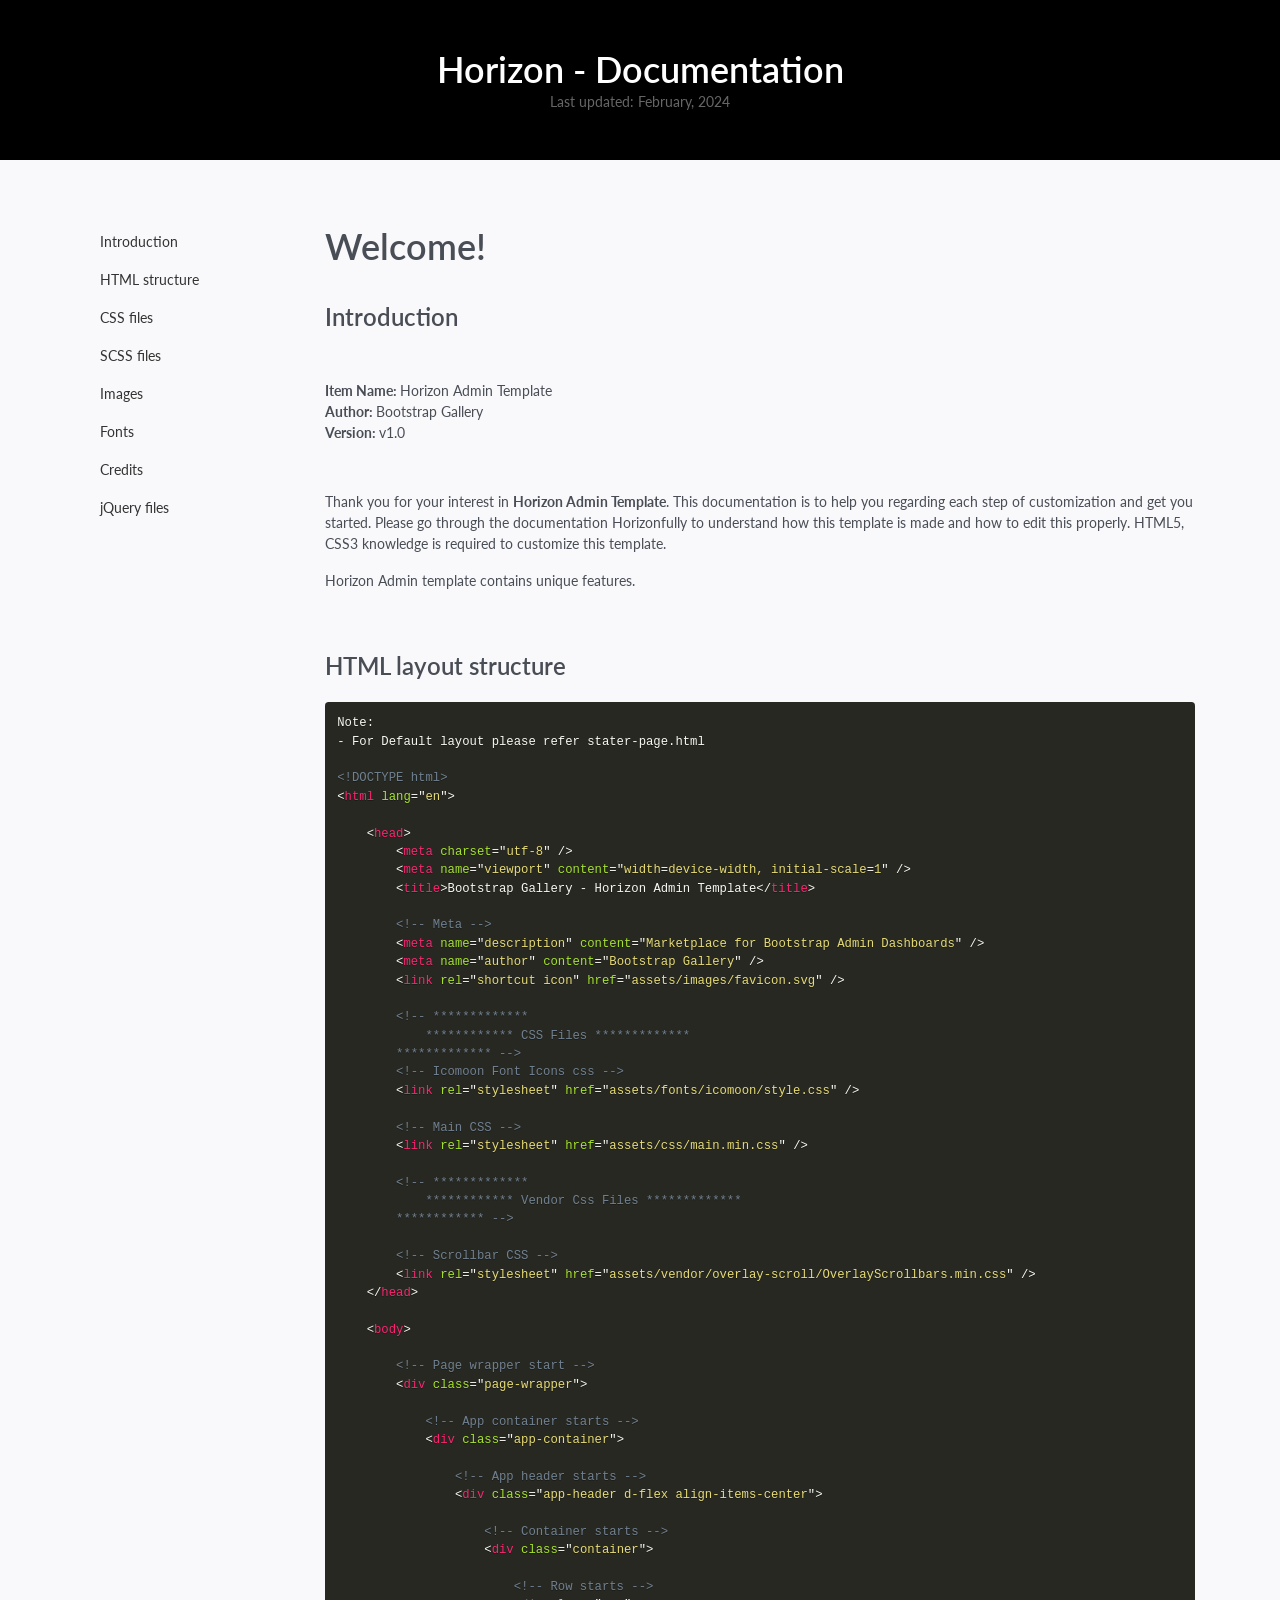
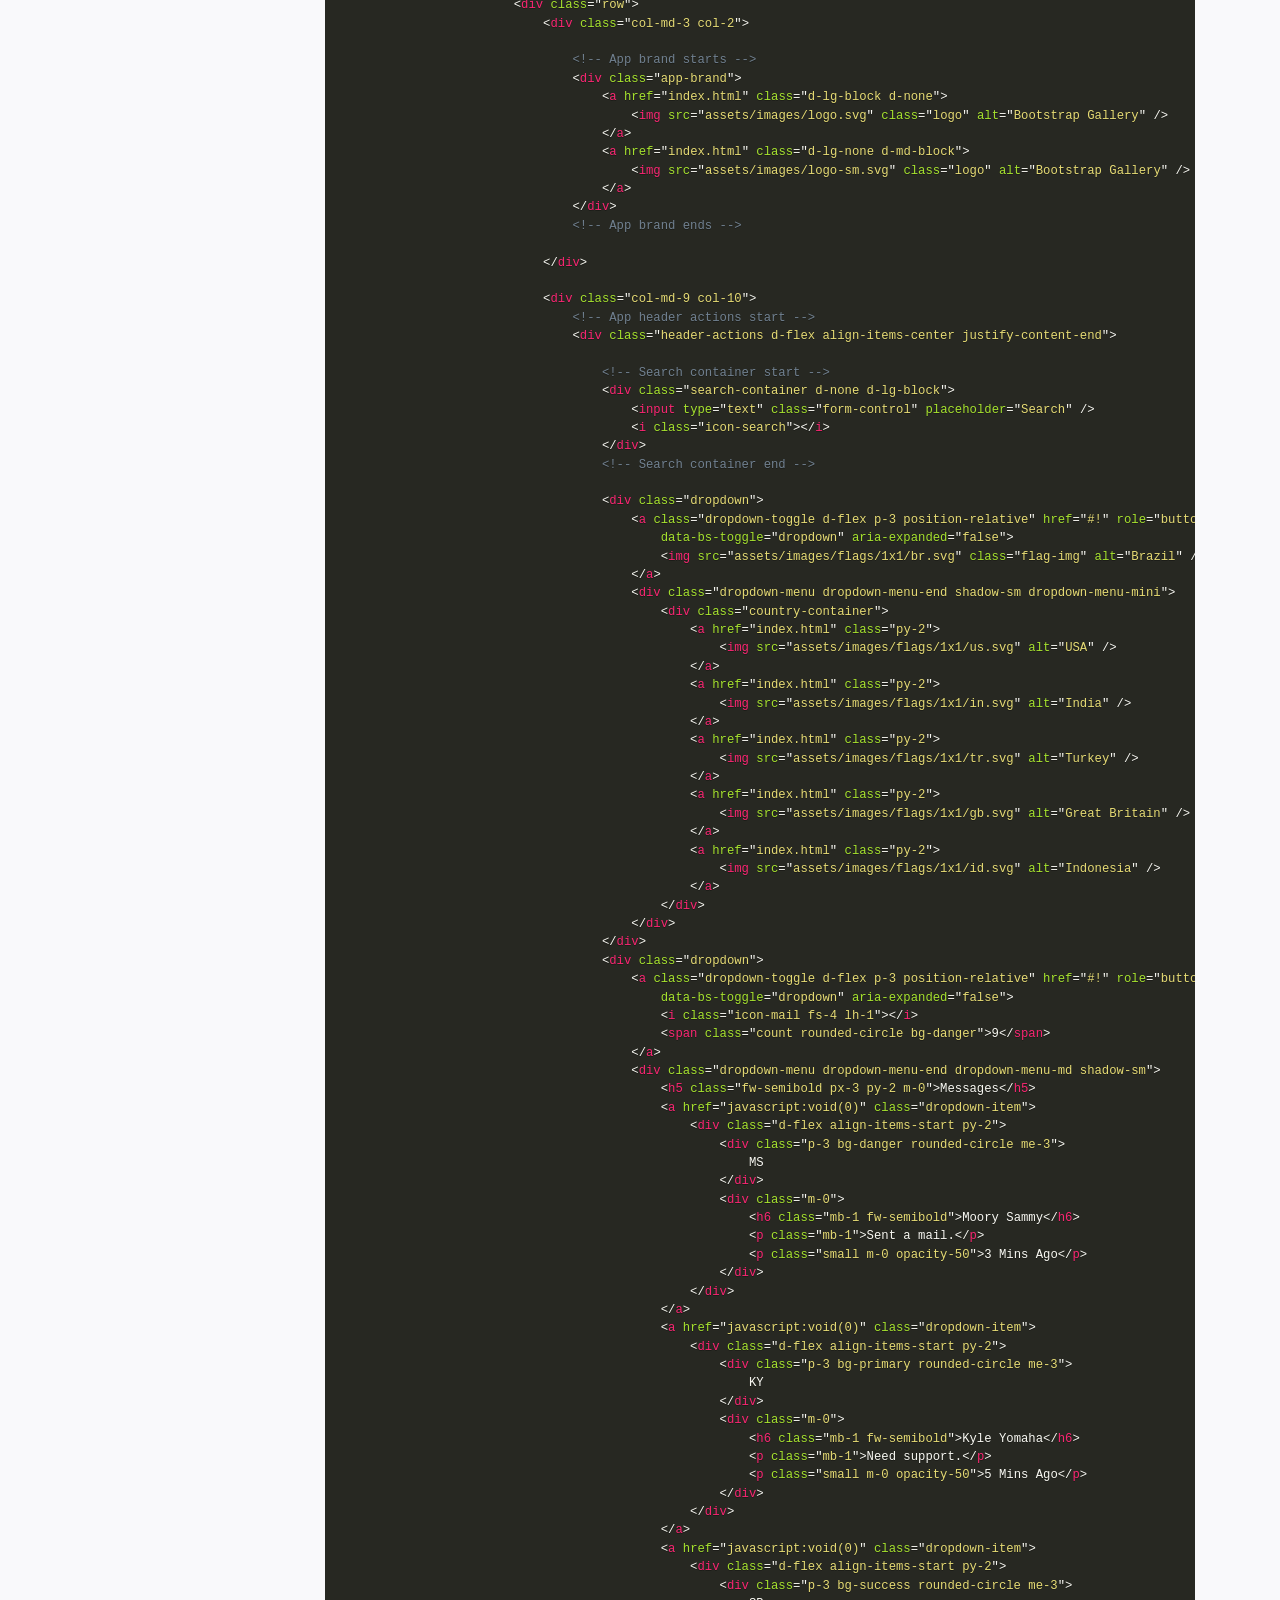
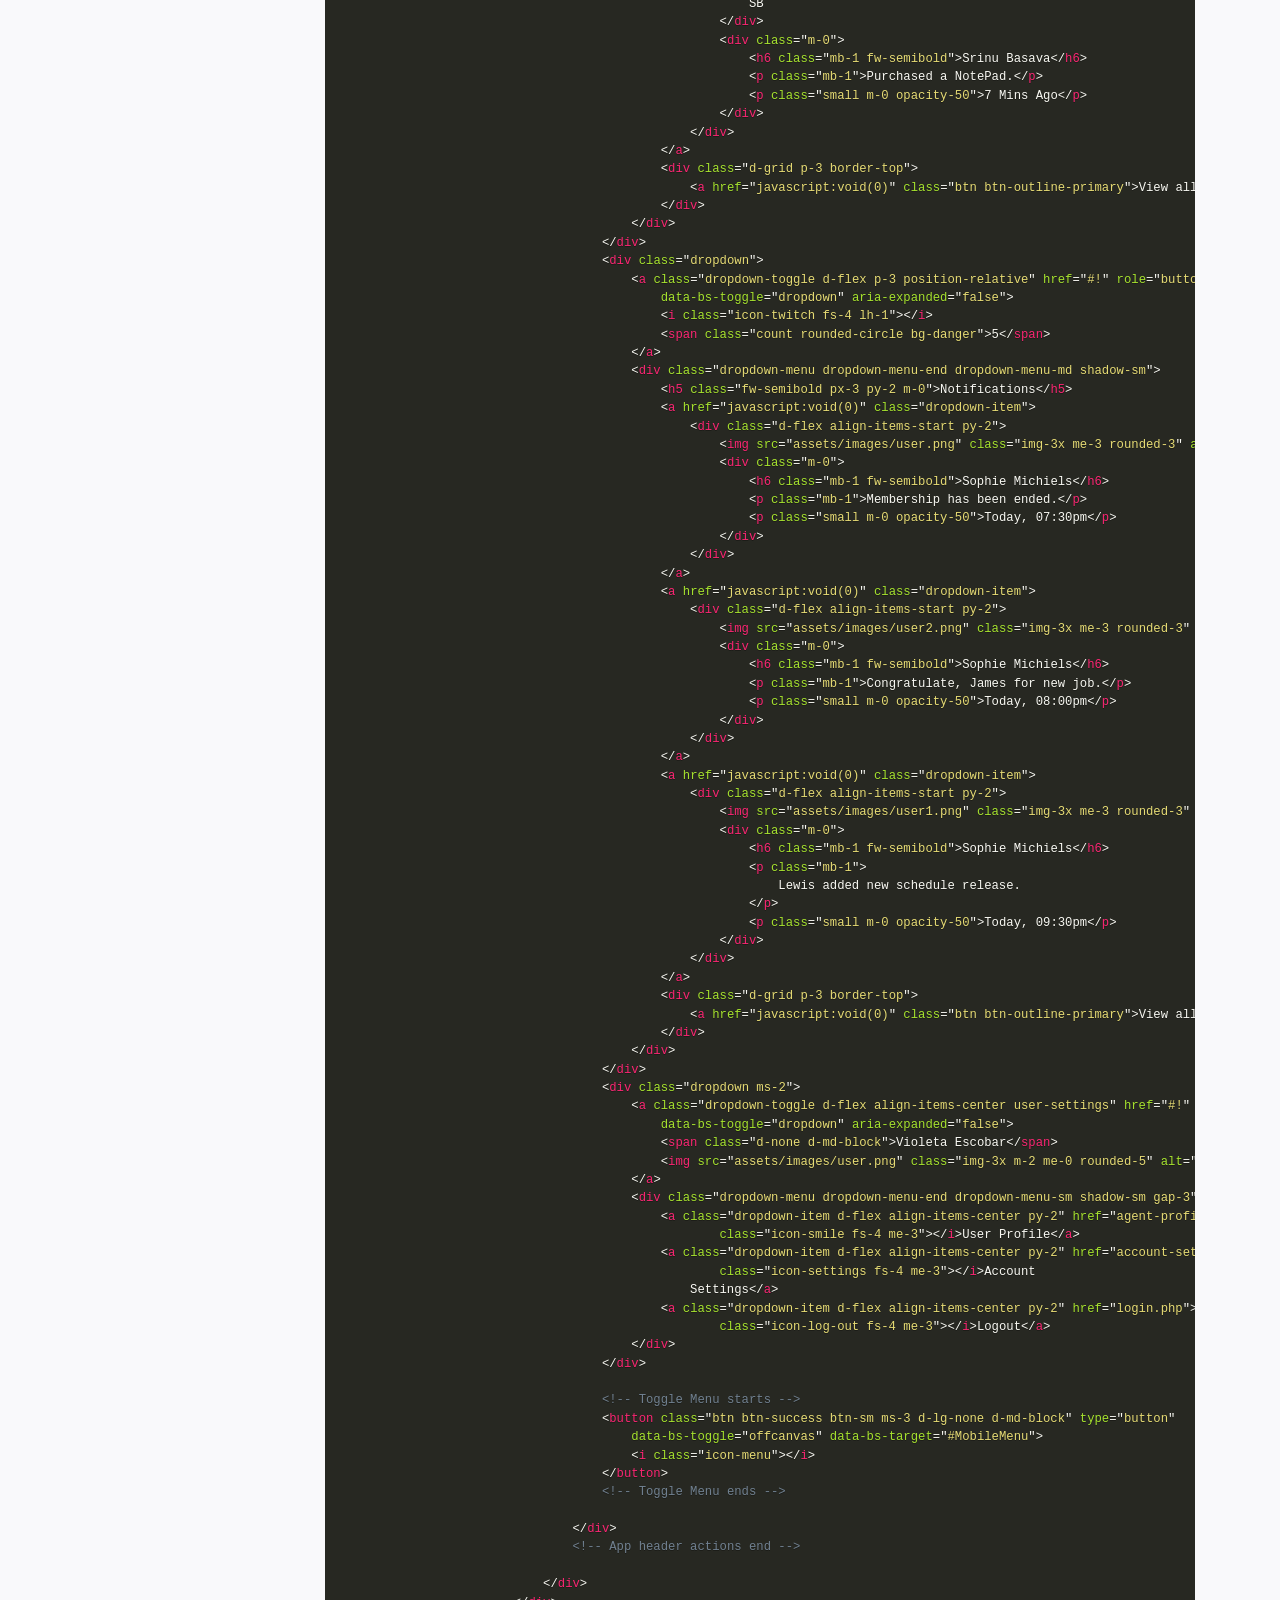
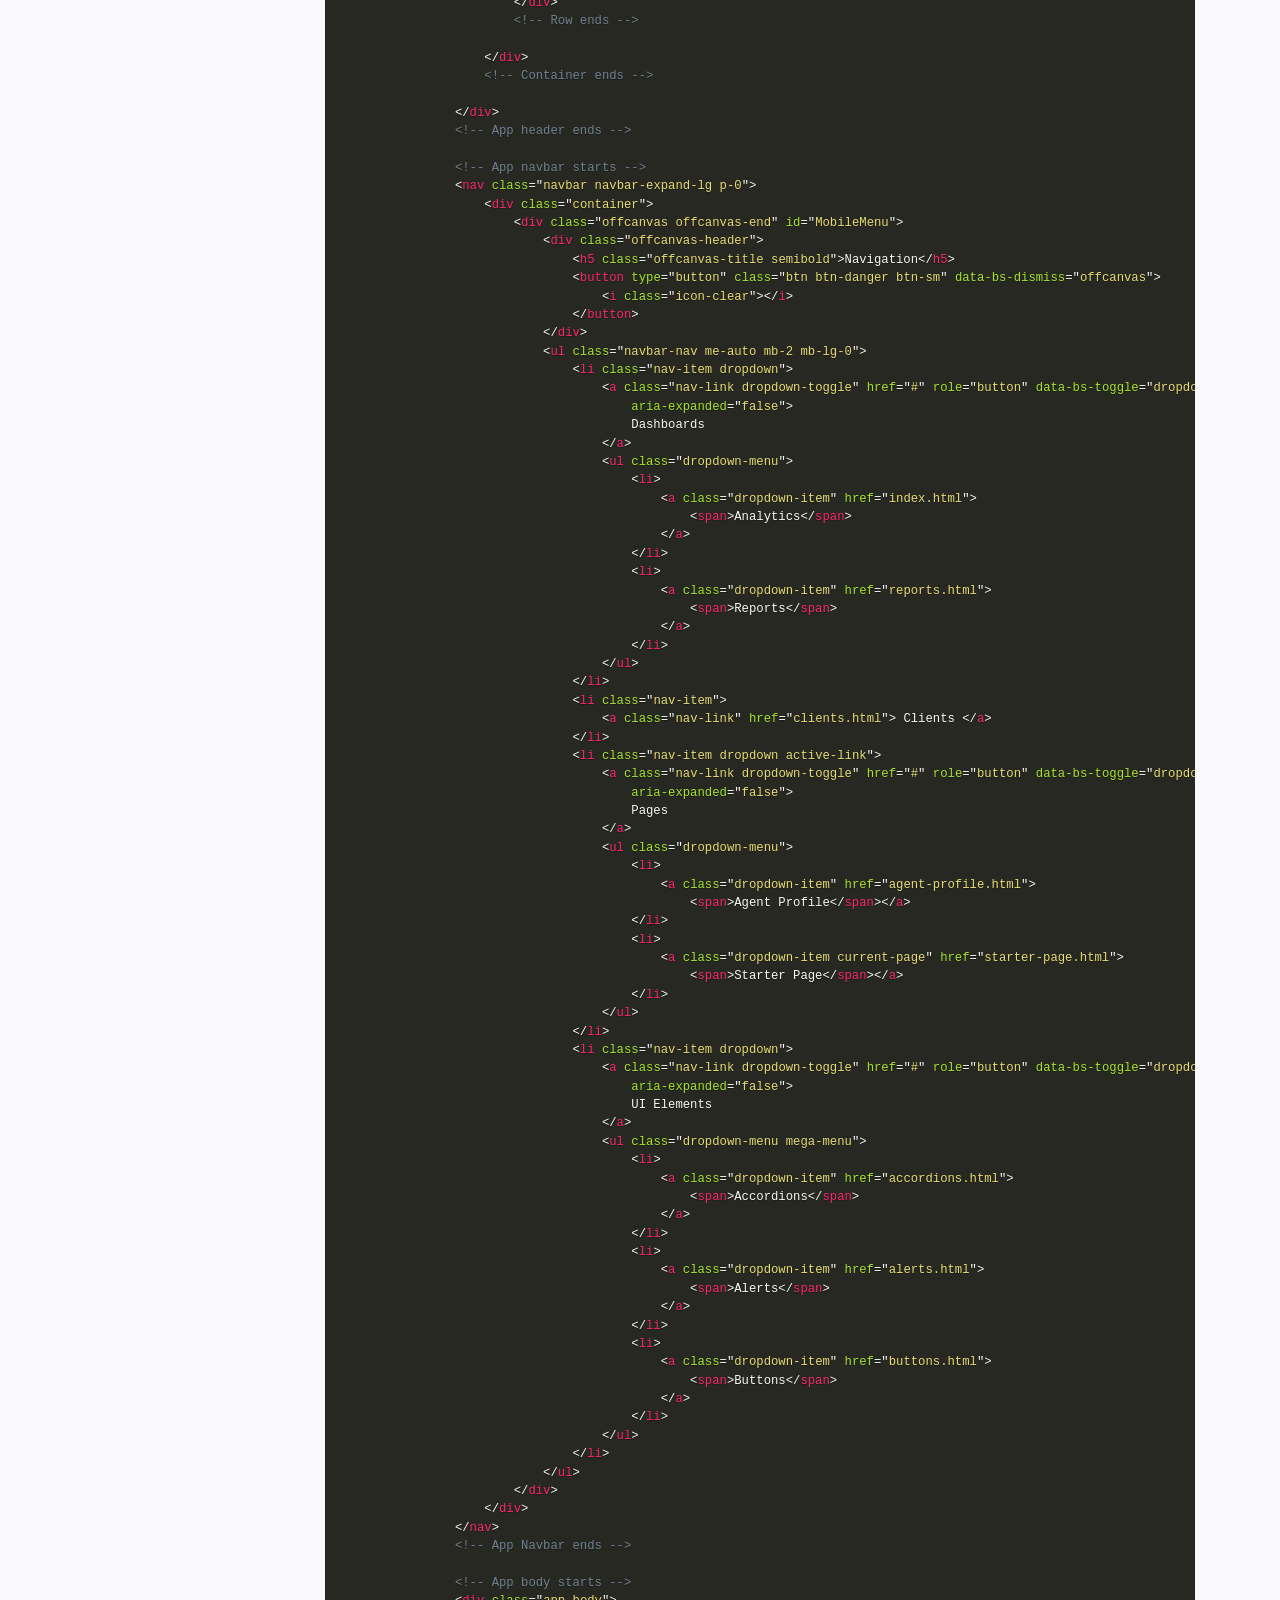
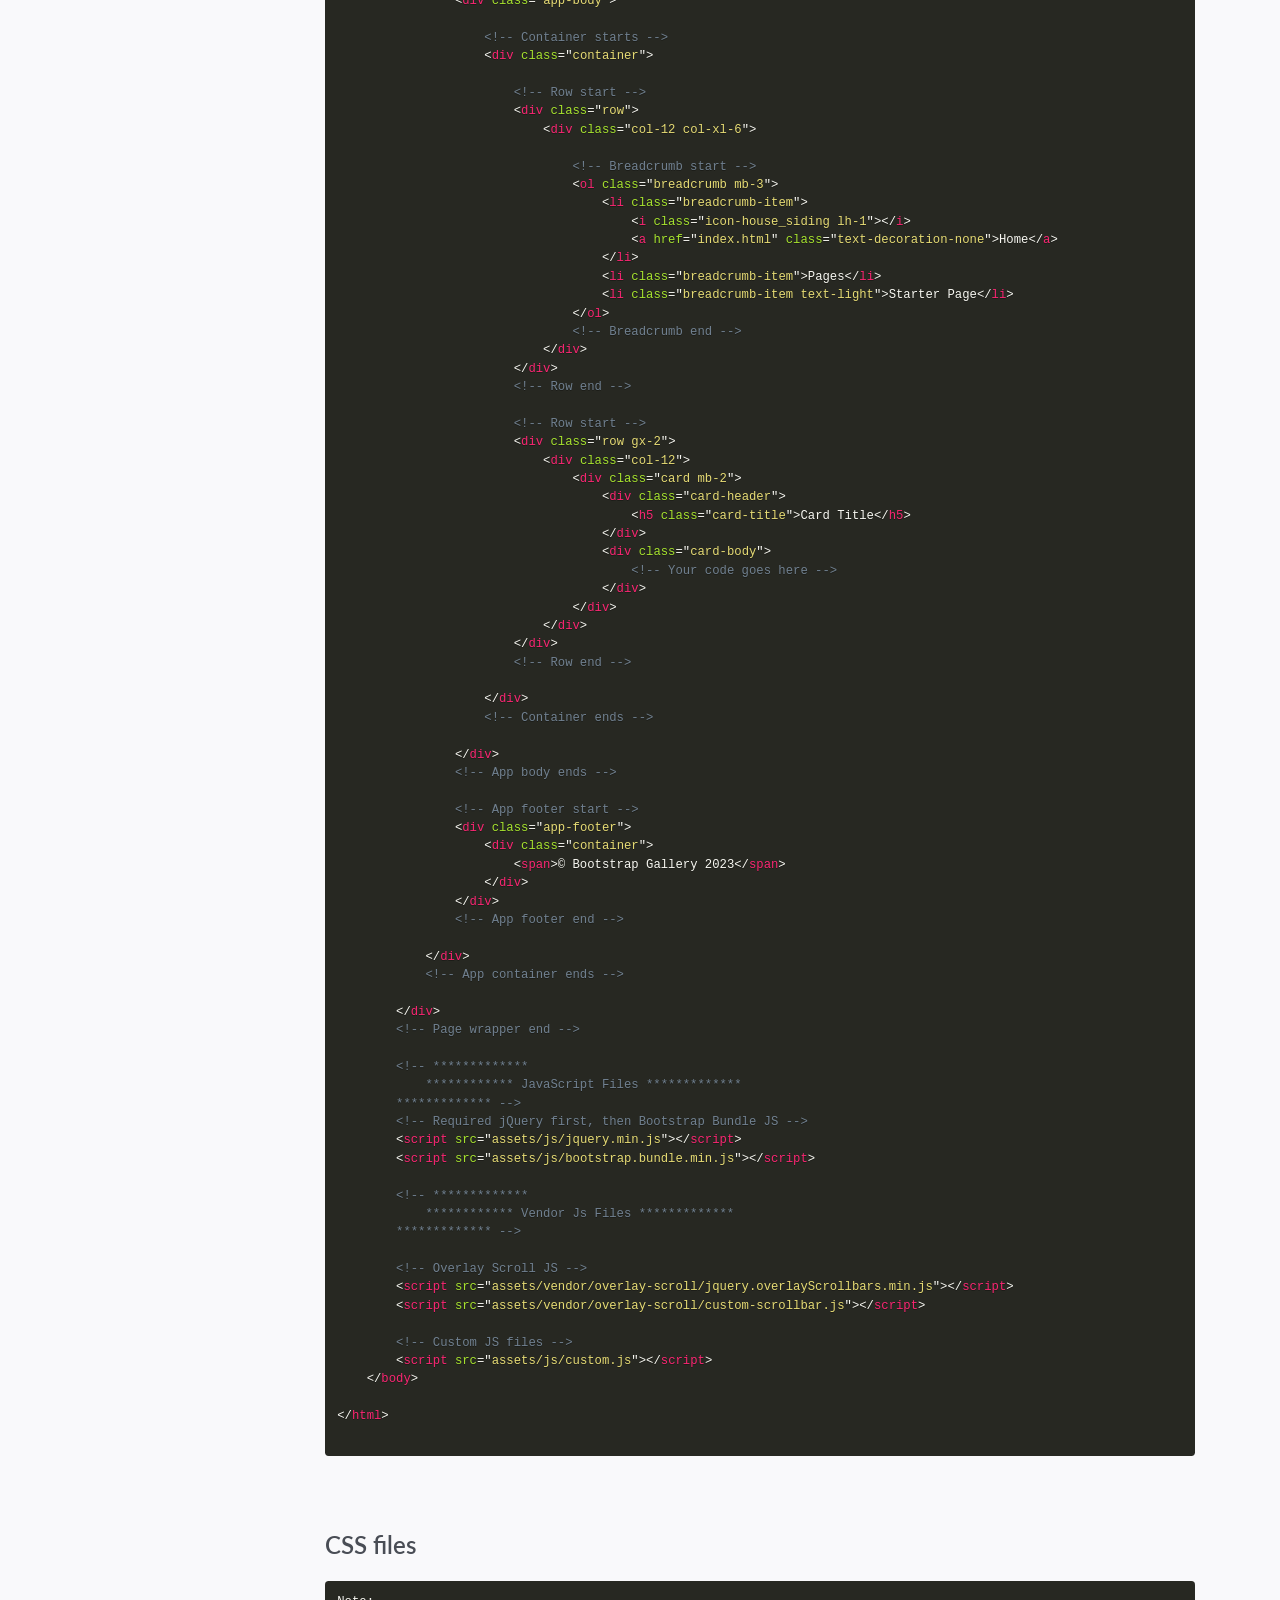
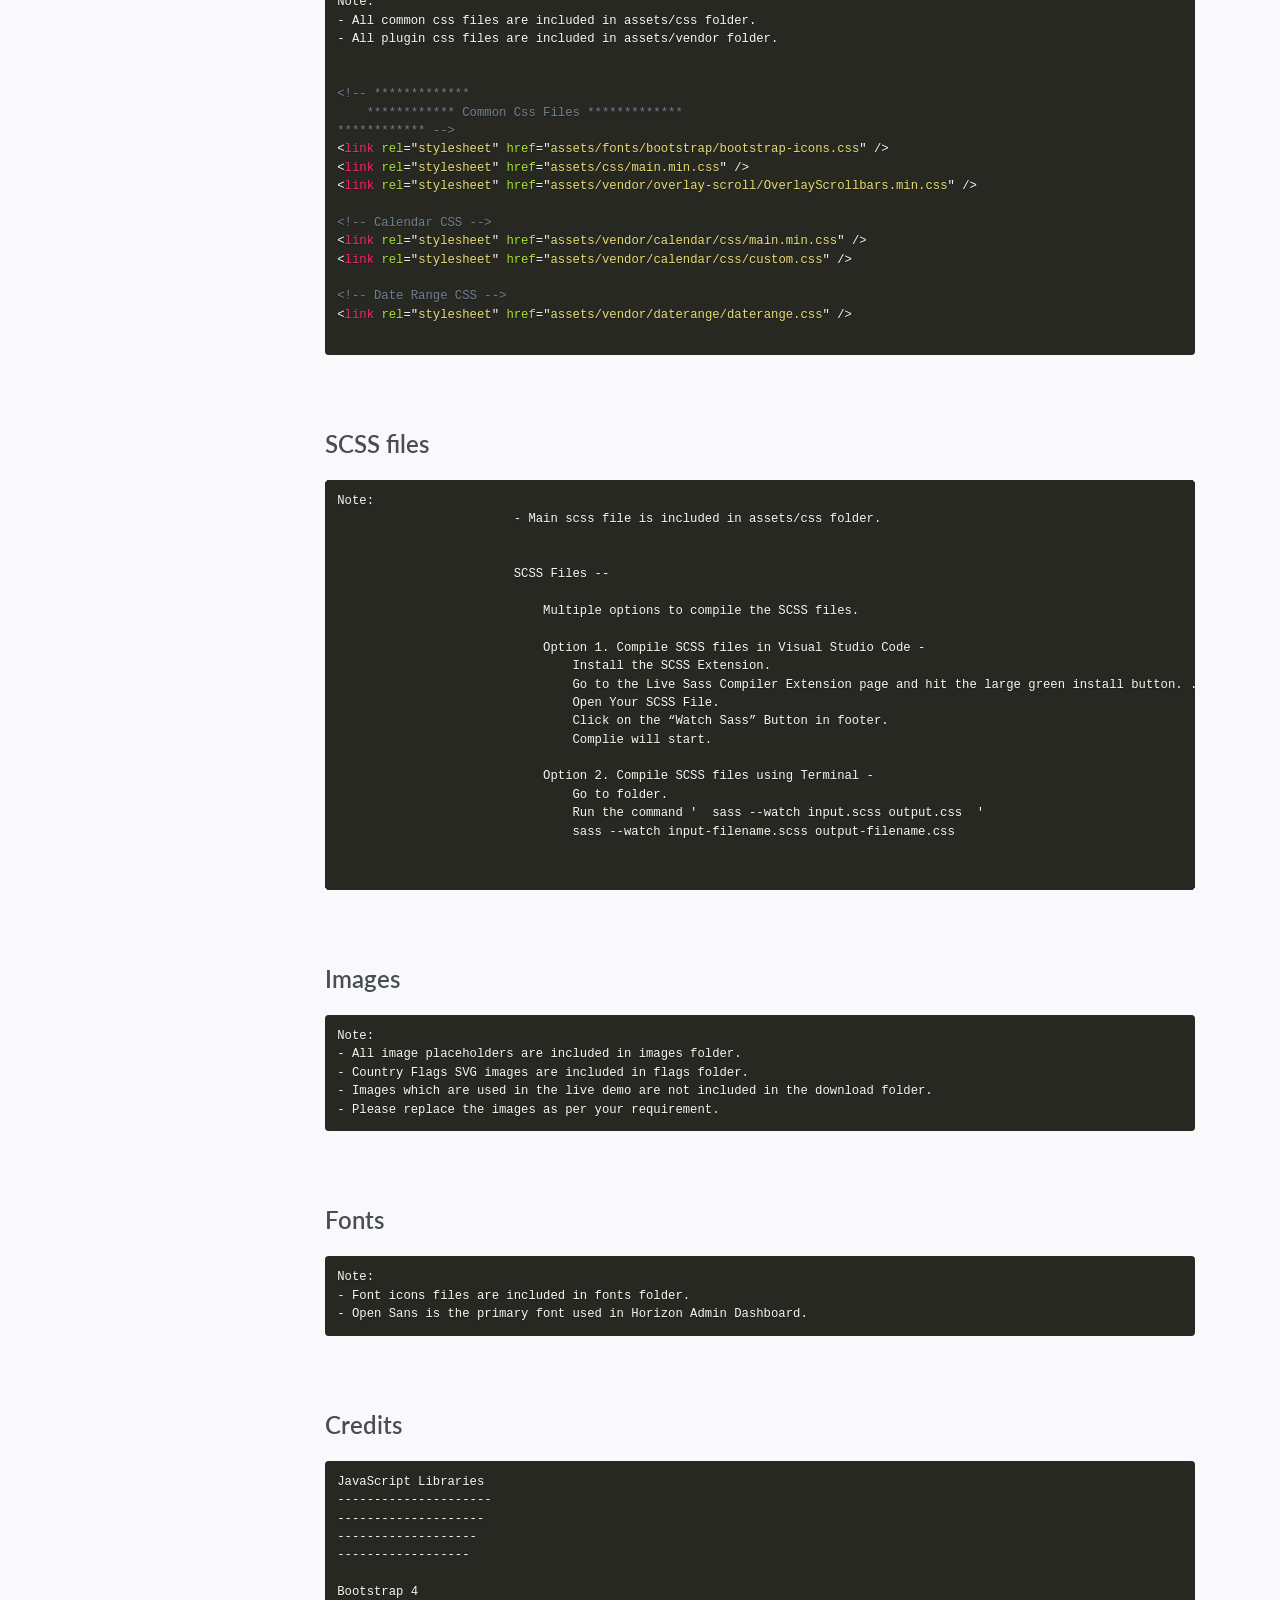
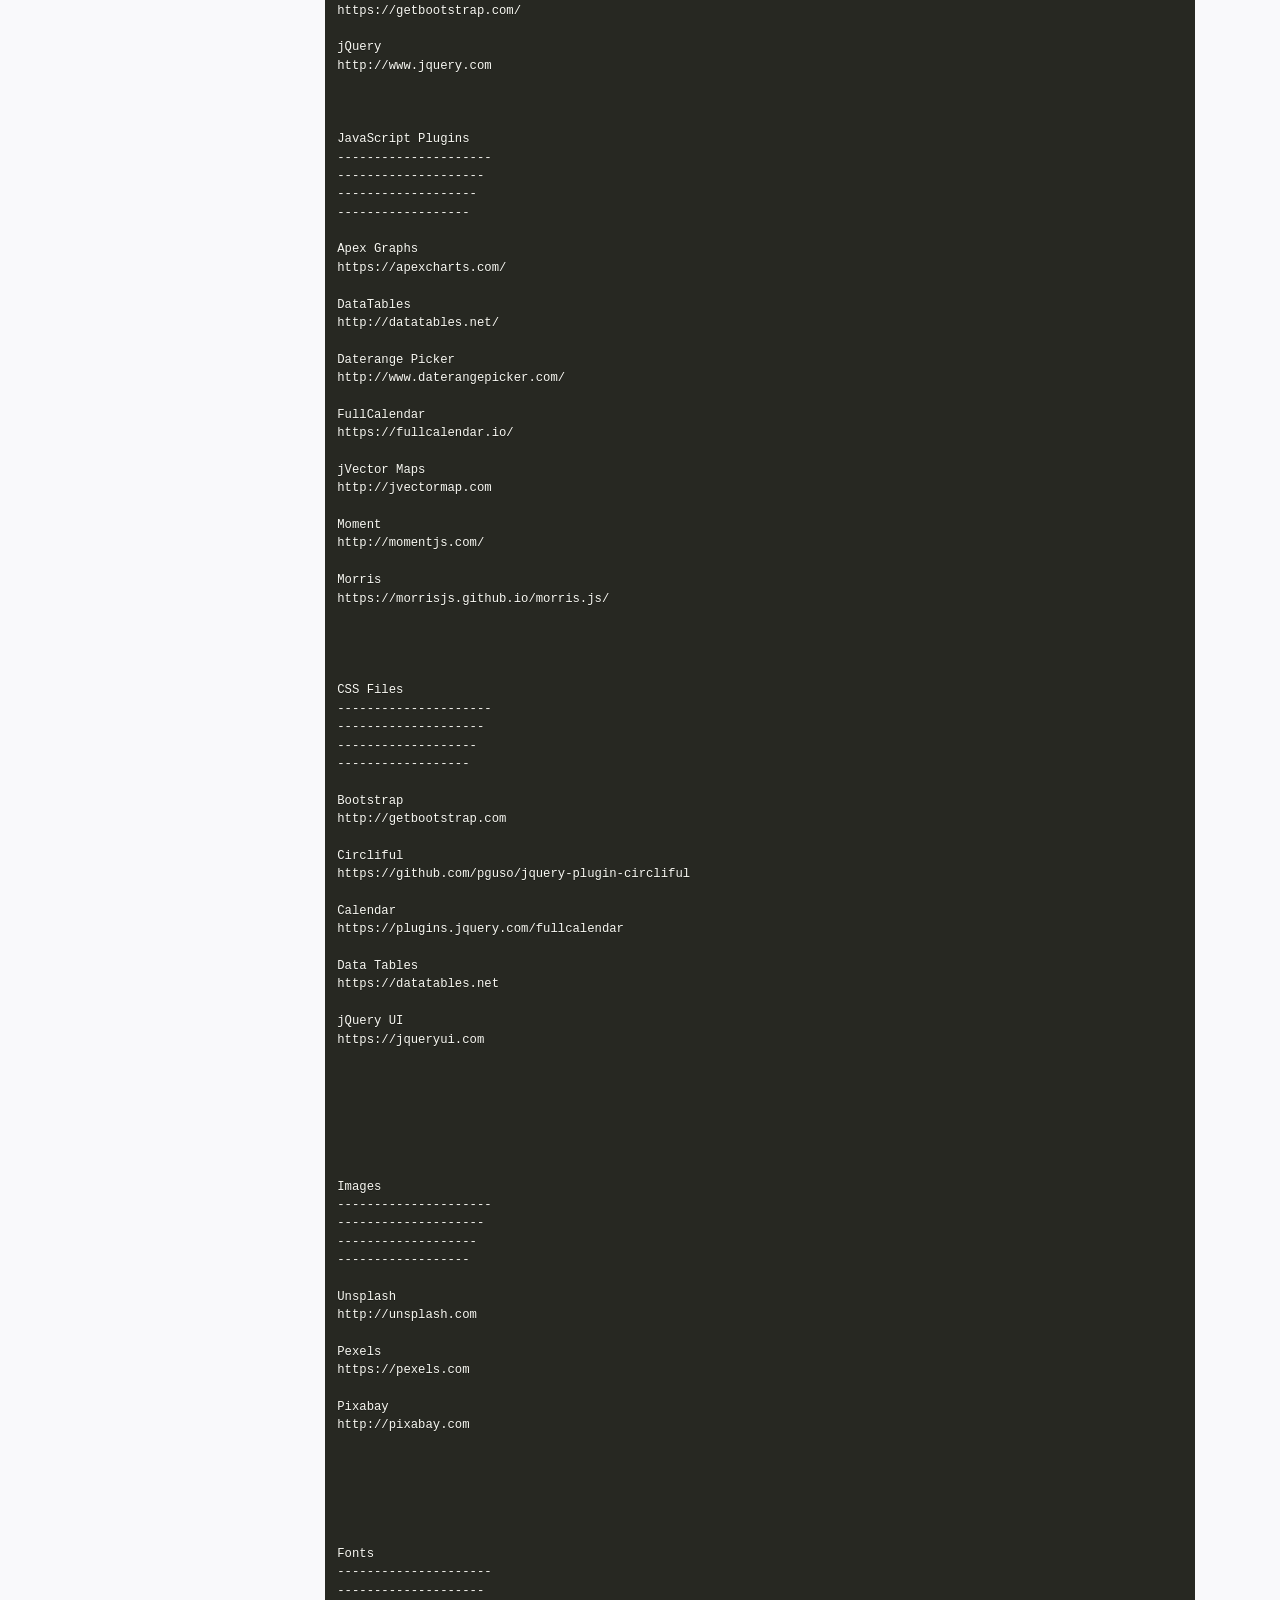
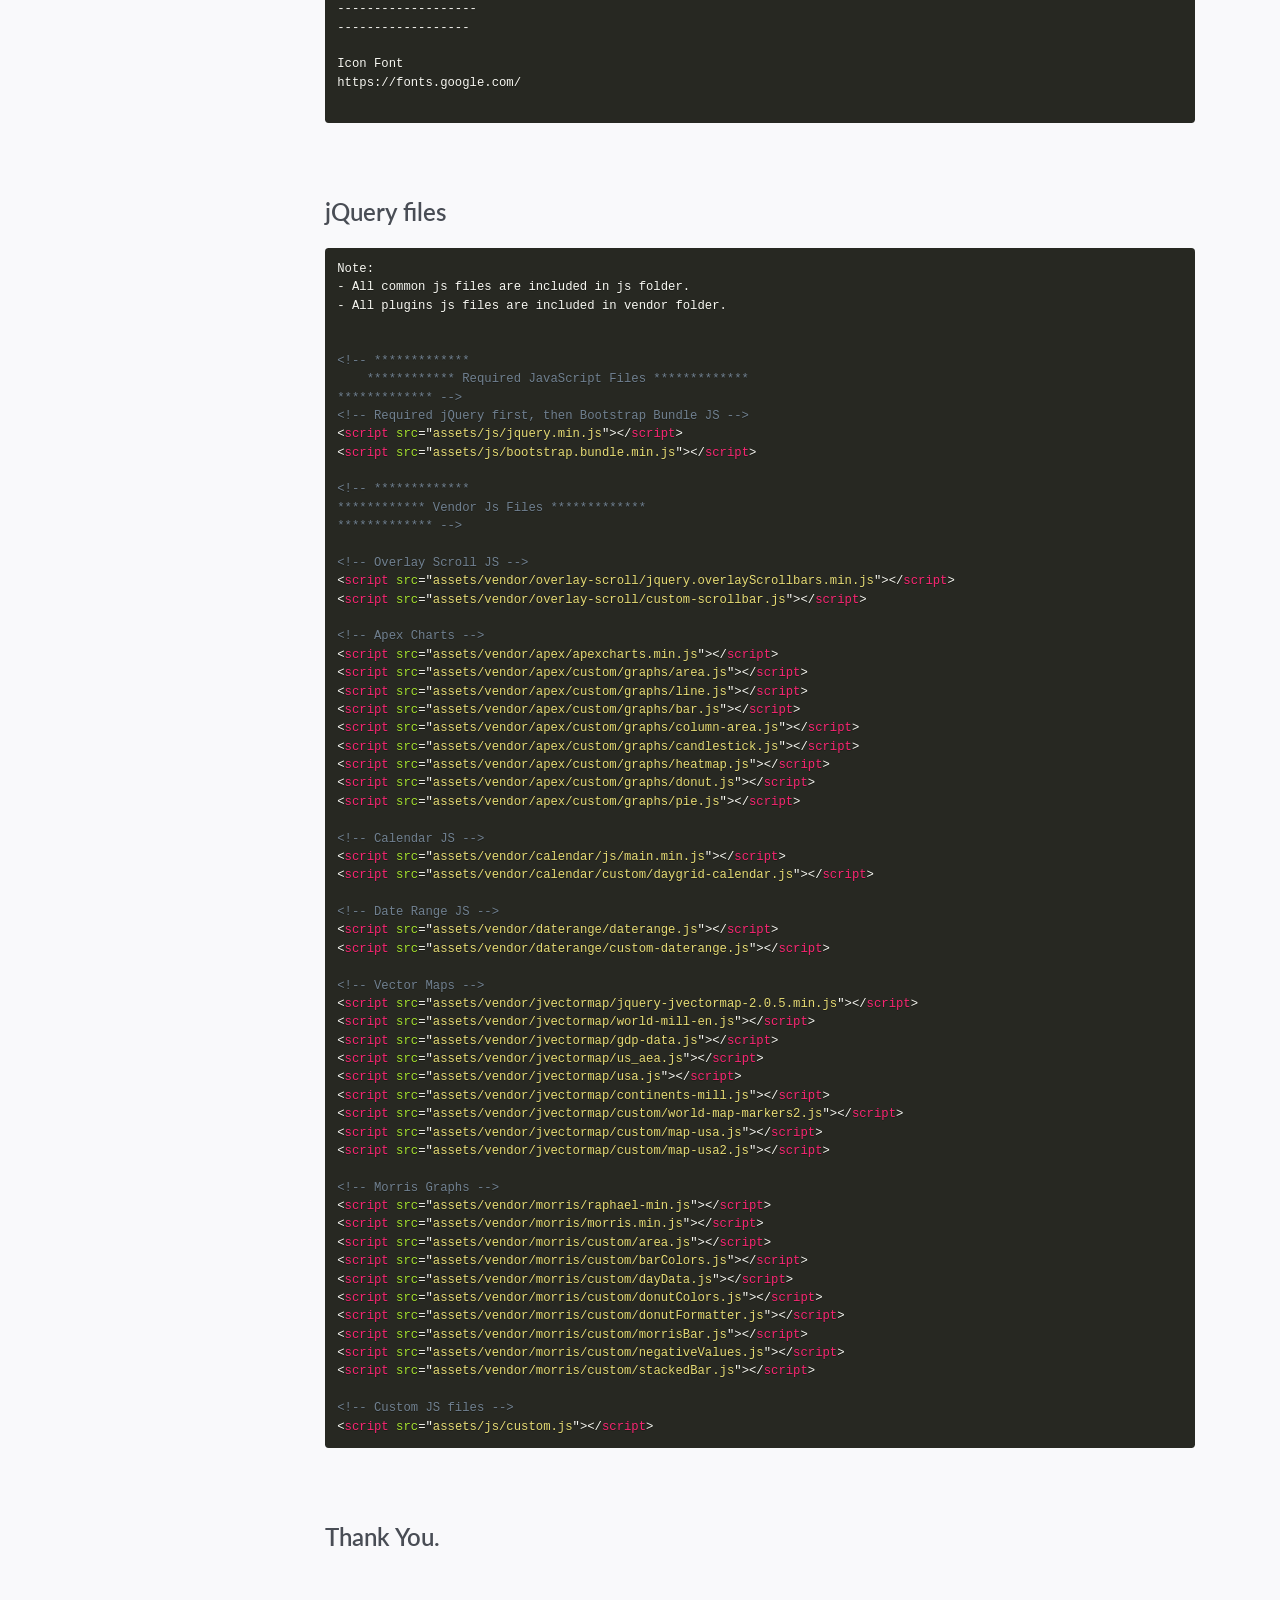
<file: documentation/index.html>
<!DOCTYPE html>
<html lang="en">

  <head>
    <title>Documentation - Horizon - Documentation </title>
    <!-- Meta -->
    <meta charset="utf-8">
    <meta http-equiv="X-UA-Compatible" content="IE=edge">
    <meta name="viewport" content="width=device-width, initial-scale=1.0">
    <link href="https://fonts.googleapis.com/css?family=Lato:400,400i,700,700i&display=swap" rel="stylesheet">

    <link rel="shortcut icon" href="assets/images/favicon.svg" />

    <!-- Bootstrap CSS -->
    <link rel="stylesheet" href="assets/css/bootstrap.min.css">

    <!-- Prism CSS -->
    <link rel="stylesheet" href="assets/css/prism/prism.css">

    <!-- Main CSS -->
    <link id="theme-style" rel="stylesheet" href="assets/css/main.css">

  </head>

  <body>


    <!-- Document header start -->
    <div id="document-header" class="document-header">
      <h2 class="document-title">Horizon - Documentation</h2>
      <div class="last-update">Last updated: February, 2024</div>
    </div>
    <!-- Document header end -->

    <div class="container">

      <!-- Document container start -->
      <div class="document-container">

        <!-- Document body start -->
        <div class="document-body">

          <!-- Document nav start -->
          <div id="document-nav" class="document-nav">
            <nav id="document-menu" class="nav document-menu sticky">
              <a class="nav-link scrollto" href="#welcome-section">Introduction</a>
              <a class="nav-link scrollto" href="#html-section">HTML structure</a>
              <a class="nav-link scrollto" href="#css-files">CSS files</a>
              <a class="nav-link scrollto" href="#scss-files">SCSS files</a>
              <a class="nav-link scrollto" href="#images">Images</a>
              <a class="nav-link scrollto" href="#fonts">Fonts</a>
              <a class="nav-link scrollto" href="#credits">Credits</a>
              <a class="nav-link scrollto" href="#jquery-files">jQuery files</a>
            </nav>
          </div>
          <!-- Document nav end -->

          <!-- Document sections start -->
          <div class="document-sections-container">


            <!-- Sectioon start -->
            <section id="welcome-section" class="document-section">
              <h2>Welcome!</h2>
              <div id="step1" class="document-section-body">
                <h3>Introduction</h3>
                <p class="mb-5 mt-5">
                  <b>Item Name: </b> Horizon Admin Template<br>
                  <b>Author: </b> Bootstrap Gallery<br>
                  <b>Version: </b> v1.0<br>
                </p>
                <p>Thank you for your interest in <b>Horizon Admin Template</b>. This documentation is to
                  help you
                  regarding each step of customization and get you started. Please go through the documentation
                  Horizonfully to understand how this template is made and how to edit this properly. HTML5, CSS3
                  knowledge
                  is required to customize this template.
                </p>

                <p>Horizon Admin template contains unique features</b>.</p>
              </div>
            </section>
            <!-- Sectioon end -->

            <!-- Sectioon start -->
            <section id="html-section" class="document-section">
              <h3 class="m-0">HTML layout structure</h3>

              <div class="document-section-body">
                <div class="code-block">
                  <pre><code class="language-markup">Note:
- For Default layout please refer stater-page.html

&lt;!DOCTYPE html&gt;
&lt;html lang="en"&gt;

	&lt;head&gt;
		&lt;meta charset="utf-8" /&gt;
		&lt;meta name="viewport" content="width=device-width, initial-scale=1" /&gt;
		&lt;title&gt;Bootstrap Gallery - Horizon Admin Template&lt;/title&gt;

		&lt;!-- Meta --&gt;
		&lt;meta name="description" content="Marketplace for Bootstrap Admin Dashboards" /&gt;
		&lt;meta name="author" content="Bootstrap Gallery" /&gt;
		&lt;link rel="shortcut icon" href="assets/images/favicon.svg" /&gt;

		&lt;!-- *************
			************ CSS Files *************
		************* --&gt;
		&lt;!-- Icomoon Font Icons css --&gt;
		&lt;link rel="stylesheet" href="assets/fonts/icomoon/style.css" /&gt;

		&lt;!-- Main CSS --&gt;
		&lt;link rel="stylesheet" href="assets/css/main.min.css" /&gt;

		&lt;!-- *************
			************ Vendor Css Files *************
		************ --&gt;

		&lt;!-- Scrollbar CSS --&gt;
		&lt;link rel="stylesheet" href="assets/vendor/overlay-scroll/OverlayScrollbars.min.css" /&gt;
	&lt;/head&gt;

	&lt;body&gt;

		&lt;!-- Page wrapper start --&gt;
		&lt;div class="page-wrapper"&gt;

			&lt;!-- App container starts --&gt;
			&lt;div class="app-container"&gt;

				&lt;!-- App header starts --&gt;
				&lt;div class="app-header d-flex align-items-center"&gt;

					&lt;!-- Container starts --&gt;
					&lt;div class="container"&gt;

						&lt;!-- Row starts --&gt;
						&lt;div class="row"&gt;
							&lt;div class="col-md-3 col-2"&gt;

								&lt;!-- App brand starts --&gt;
								&lt;div class="app-brand"&gt;
									&lt;a href="index.html" class="d-lg-block d-none"&gt;
										&lt;img src="assets/images/logo.svg" class="logo" alt="Bootstrap Gallery" /&gt;
									&lt;/a&gt;
									&lt;a href="index.html" class="d-lg-none d-md-block"&gt;
										&lt;img src="assets/images/logo-sm.svg" class="logo" alt="Bootstrap Gallery" /&gt;
									&lt;/a&gt;
								&lt;/div&gt;
								&lt;!-- App brand ends --&gt;

							&lt;/div&gt;

							&lt;div class="col-md-9 col-10"&gt;
								&lt;!-- App header actions start --&gt;
								&lt;div class="header-actions d-flex align-items-center justify-content-end"&gt;

									&lt;!-- Search container start --&gt;
									&lt;div class="search-container d-none d-lg-block"&gt;
										&lt;input type="text" class="form-control" placeholder="Search" /&gt;
										&lt;i class="icon-search"&gt;&lt;/i&gt;
									&lt;/div&gt;
									&lt;!-- Search container end --&gt;

									&lt;div class="dropdown"&gt;
										&lt;a class="dropdown-toggle d-flex p-3 position-relative" href="#!" role="button"
											data-bs-toggle="dropdown" aria-expanded="false"&gt;
											&lt;img src="assets/images/flags/1x1/br.svg" class="flag-img" alt="Brazil" /&gt;
										&lt;/a&gt;
										&lt;div class="dropdown-menu dropdown-menu-end shadow-sm dropdown-menu-mini"&gt;
											&lt;div class="country-container"&gt;
												&lt;a href="index.html" class="py-2"&gt;
													&lt;img src="assets/images/flags/1x1/us.svg" alt="USA" /&gt;
												&lt;/a&gt;
												&lt;a href="index.html" class="py-2"&gt;
													&lt;img src="assets/images/flags/1x1/in.svg" alt="India" /&gt;
												&lt;/a&gt;
												&lt;a href="index.html" class="py-2"&gt;
													&lt;img src="assets/images/flags/1x1/tr.svg" alt="Turkey" /&gt;
												&lt;/a&gt;
												&lt;a href="index.html" class="py-2"&gt;
													&lt;img src="assets/images/flags/1x1/gb.svg" alt="Great Britain" /&gt;
												&lt;/a&gt;
												&lt;a href="index.html" class="py-2"&gt;
													&lt;img src="assets/images/flags/1x1/id.svg" alt="Indonesia" /&gt;
												&lt;/a&gt;
											&lt;/div&gt;
										&lt;/div&gt;
									&lt;/div&gt;
									&lt;div class="dropdown"&gt;
										&lt;a class="dropdown-toggle d-flex p-3 position-relative" href="#!" role="button"
											data-bs-toggle="dropdown" aria-expanded="false"&gt;
											&lt;i class="icon-mail fs-4 lh-1"&gt;&lt;/i&gt;
											&lt;span class="count rounded-circle bg-danger"&gt;9&lt;/span&gt;
										&lt;/a&gt;
										&lt;div class="dropdown-menu dropdown-menu-end dropdown-menu-md shadow-sm"&gt;
											&lt;h5 class="fw-semibold px-3 py-2 m-0"&gt;Messages&lt;/h5&gt;
											&lt;a href="javascript:void(0)" class="dropdown-item"&gt;
												&lt;div class="d-flex align-items-start py-2"&gt;
													&lt;div class="p-3 bg-danger rounded-circle me-3"&gt;
														MS
													&lt;/div&gt;
													&lt;div class="m-0"&gt;
														&lt;h6 class="mb-1 fw-semibold"&gt;Moory Sammy&lt;/h6&gt;
														&lt;p class="mb-1"&gt;Sent a mail.&lt;/p&gt;
														&lt;p class="small m-0 opacity-50"&gt;3 Mins Ago&lt;/p&gt;
													&lt;/div&gt;
												&lt;/div&gt;
											&lt;/a&gt;
											&lt;a href="javascript:void(0)" class="dropdown-item"&gt;
												&lt;div class="d-flex align-items-start py-2"&gt;
													&lt;div class="p-3 bg-primary rounded-circle me-3"&gt;
														KY
													&lt;/div&gt;
													&lt;div class="m-0"&gt;
														&lt;h6 class="mb-1 fw-semibold"&gt;Kyle Yomaha&lt;/h6&gt;
														&lt;p class="mb-1"&gt;Need support.&lt;/p&gt;
														&lt;p class="small m-0 opacity-50"&gt;5 Mins Ago&lt;/p&gt;
													&lt;/div&gt;
												&lt;/div&gt;
											&lt;/a&gt;
											&lt;a href="javascript:void(0)" class="dropdown-item"&gt;
												&lt;div class="d-flex align-items-start py-2"&gt;
													&lt;div class="p-3 bg-success rounded-circle me-3"&gt;
														SB
													&lt;/div&gt;
													&lt;div class="m-0"&gt;
														&lt;h6 class="mb-1 fw-semibold"&gt;Srinu Basava&lt;/h6&gt;
														&lt;p class="mb-1"&gt;Purchased a NotePad.&lt;/p&gt;
														&lt;p class="small m-0 opacity-50"&gt;7 Mins Ago&lt;/p&gt;
													&lt;/div&gt;
												&lt;/div&gt;
											&lt;/a&gt;
											&lt;div class="d-grid p-3 border-top"&gt;
												&lt;a href="javascript:void(0)" class="btn btn-outline-primary"&gt;View all&lt;/a&gt;
											&lt;/div&gt;
										&lt;/div&gt;
									&lt;/div&gt;
									&lt;div class="dropdown"&gt;
										&lt;a class="dropdown-toggle d-flex p-3 position-relative" href="#!" role="button"
											data-bs-toggle="dropdown" aria-expanded="false"&gt;
											&lt;i class="icon-twitch fs-4 lh-1"&gt;&lt;/i&gt;
											&lt;span class="count rounded-circle bg-danger"&gt;5&lt;/span&gt;
										&lt;/a&gt;
										&lt;div class="dropdown-menu dropdown-menu-end dropdown-menu-md shadow-sm"&gt;
											&lt;h5 class="fw-semibold px-3 py-2 m-0"&gt;Notifications&lt;/h5&gt;
											&lt;a href="javascript:void(0)" class="dropdown-item"&gt;
												&lt;div class="d-flex align-items-start py-2"&gt;
													&lt;img src="assets/images/user.png" class="img-3x me-3 rounded-3" alt="Admin Themes" /&gt;
													&lt;div class="m-0"&gt;
														&lt;h6 class="mb-1 fw-semibold"&gt;Sophie Michiels&lt;/h6&gt;
														&lt;p class="mb-1"&gt;Membership has been ended.&lt;/p&gt;
														&lt;p class="small m-0 opacity-50"&gt;Today, 07:30pm&lt;/p&gt;
													&lt;/div&gt;
												&lt;/div&gt;
											&lt;/a&gt;
											&lt;a href="javascript:void(0)" class="dropdown-item"&gt;
												&lt;div class="d-flex align-items-start py-2"&gt;
													&lt;img src="assets/images/user2.png" class="img-3x me-3 rounded-3" alt="Admin Theme" /&gt;
													&lt;div class="m-0"&gt;
														&lt;h6 class="mb-1 fw-semibold"&gt;Sophie Michiels&lt;/h6&gt;
														&lt;p class="mb-1"&gt;Congratulate, James for new job.&lt;/p&gt;
														&lt;p class="small m-0 opacity-50"&gt;Today, 08:00pm&lt;/p&gt;
													&lt;/div&gt;
												&lt;/div&gt;
											&lt;/a&gt;
											&lt;a href="javascript:void(0)" class="dropdown-item"&gt;
												&lt;div class="d-flex align-items-start py-2"&gt;
													&lt;img src="assets/images/user1.png" class="img-3x me-3 rounded-3" alt="Admin Theme" /&gt;
													&lt;div class="m-0"&gt;
														&lt;h6 class="mb-1 fw-semibold"&gt;Sophie Michiels&lt;/h6&gt;
														&lt;p class="mb-1"&gt;
															Lewis added new schedule release.
														&lt;/p&gt;
														&lt;p class="small m-0 opacity-50"&gt;Today, 09:30pm&lt;/p&gt;
													&lt;/div&gt;
												&lt;/div&gt;
											&lt;/a&gt;
											&lt;div class="d-grid p-3 border-top"&gt;
												&lt;a href="javascript:void(0)" class="btn btn-outline-primary"&gt;View all&lt;/a&gt;
											&lt;/div&gt;
										&lt;/div&gt;
									&lt;/div&gt;
									&lt;div class="dropdown ms-2"&gt;
										&lt;a class="dropdown-toggle d-flex align-items-center user-settings" href="#!" role="button"
											data-bs-toggle="dropdown" aria-expanded="false"&gt;
											&lt;span class="d-none d-md-block"&gt;Violeta Escobar&lt;/span&gt;
											&lt;img src="assets/images/user.png" class="img-3x m-2 me-0 rounded-5" alt="Bootstrap Gallery" /&gt;
										&lt;/a&gt;
										&lt;div class="dropdown-menu dropdown-menu-end dropdown-menu-sm shadow-sm gap-3" style=""&gt;
											&lt;a class="dropdown-item d-flex align-items-center py-2" href="agent-profile.html"&gt;&lt;i
													class="icon-smile fs-4 me-3"&gt;&lt;/i&gt;User Profile&lt;/a&gt;
											&lt;a class="dropdown-item d-flex align-items-center py-2" href="account-settings.html"&gt;&lt;i
													class="icon-settings fs-4 me-3"&gt;&lt;/i&gt;Account
												Settings&lt;/a&gt;
											&lt;a class="dropdown-item d-flex align-items-center py-2" href="login.php"&gt;&lt;i
													class="icon-log-out fs-4 me-3"&gt;&lt;/i&gt;Logout&lt;/a&gt;
										&lt;/div&gt;
									&lt;/div&gt;

									&lt;!-- Toggle Menu starts --&gt;
									&lt;button class="btn btn-success btn-sm ms-3 d-lg-none d-md-block" type="button"
										data-bs-toggle="offcanvas" data-bs-target="#MobileMenu"&gt;
										&lt;i class="icon-menu"&gt;&lt;/i&gt;
									&lt;/button&gt;
									&lt;!-- Toggle Menu ends --&gt;

								&lt;/div&gt;
								&lt;!-- App header actions end --&gt;

							&lt;/div&gt;
						&lt;/div&gt;
						&lt;!-- Row ends --&gt;

					&lt;/div&gt;
					&lt;!-- Container ends --&gt;

				&lt;/div&gt;
				&lt;!-- App header ends --&gt;

				&lt;!-- App navbar starts --&gt;
				&lt;nav class="navbar navbar-expand-lg p-0"&gt;
					&lt;div class="container"&gt;
						&lt;div class="offcanvas offcanvas-end" id="MobileMenu"&gt;
							&lt;div class="offcanvas-header"&gt;
								&lt;h5 class="offcanvas-title semibold"&gt;Navigation&lt;/h5&gt;
								&lt;button type="button" class="btn btn-danger btn-sm" data-bs-dismiss="offcanvas"&gt;
									&lt;i class="icon-clear"&gt;&lt;/i&gt;
								&lt;/button&gt;
							&lt;/div&gt;
							&lt;ul class="navbar-nav me-auto mb-2 mb-lg-0"&gt;
								&lt;li class="nav-item dropdown"&gt;
									&lt;a class="nav-link dropdown-toggle" href="#" role="button" data-bs-toggle="dropdown"
										aria-expanded="false"&gt;
										Dashboards
									&lt;/a&gt;
									&lt;ul class="dropdown-menu"&gt;
										&lt;li&gt;
											&lt;a class="dropdown-item" href="index.html"&gt;
												&lt;span&gt;Analytics&lt;/span&gt;
											&lt;/a&gt;
										&lt;/li&gt;
										&lt;li&gt;
											&lt;a class="dropdown-item" href="reports.html"&gt;
												&lt;span&gt;Reports&lt;/span&gt;
											&lt;/a&gt;
										&lt;/li&gt;
									&lt;/ul&gt;
								&lt;/li&gt;
								&lt;li class="nav-item"&gt;
									&lt;a class="nav-link" href="clients.html"&gt; Clients &lt;/a&gt;
								&lt;/li&gt;
								&lt;li class="nav-item dropdown active-link"&gt;
									&lt;a class="nav-link dropdown-toggle" href="#" role="button" data-bs-toggle="dropdown"
										aria-expanded="false"&gt;
										Pages
									&lt;/a&gt;
									&lt;ul class="dropdown-menu"&gt;
										&lt;li&gt;
											&lt;a class="dropdown-item" href="agent-profile.html"&gt;
												&lt;span&gt;Agent Profile&lt;/span&gt;&lt;/a&gt;
										&lt;/li&gt;
										&lt;li&gt;
											&lt;a class="dropdown-item current-page" href="starter-page.html"&gt;
												&lt;span&gt;Starter Page&lt;/span&gt;&lt;/a&gt;
										&lt;/li&gt;
									&lt;/ul&gt;
								&lt;/li&gt;
								&lt;li class="nav-item dropdown"&gt;
									&lt;a class="nav-link dropdown-toggle" href="#" role="button" data-bs-toggle="dropdown"
										aria-expanded="false"&gt;
										UI Elements
									&lt;/a&gt;
									&lt;ul class="dropdown-menu mega-menu"&gt;
										&lt;li&gt;
											&lt;a class="dropdown-item" href="accordions.html"&gt;
												&lt;span&gt;Accordions&lt;/span&gt;
											&lt;/a&gt;
										&lt;/li&gt;
										&lt;li&gt;
											&lt;a class="dropdown-item" href="alerts.html"&gt;
												&lt;span&gt;Alerts&lt;/span&gt;
											&lt;/a&gt;
										&lt;/li&gt;
										&lt;li&gt;
											&lt;a class="dropdown-item" href="buttons.html"&gt;
												&lt;span&gt;Buttons&lt;/span&gt;
											&lt;/a&gt;
										&lt;/li&gt;
									&lt;/ul&gt;
								&lt;/li&gt;
							&lt;/ul&gt;
						&lt;/div&gt;
					&lt;/div&gt;
				&lt;/nav&gt;
				&lt;!-- App Navbar ends --&gt;

				&lt;!-- App body starts --&gt;
				&lt;div class="app-body"&gt;

					&lt;!-- Container starts --&gt;
					&lt;div class="container"&gt;

						&lt;!-- Row start --&gt;
						&lt;div class="row"&gt;
							&lt;div class="col-12 col-xl-6"&gt;

								&lt;!-- Breadcrumb start --&gt;
								&lt;ol class="breadcrumb mb-3"&gt;
									&lt;li class="breadcrumb-item"&gt;
										&lt;i class="icon-house_siding lh-1"&gt;&lt;/i&gt;
										&lt;a href="index.html" class="text-decoration-none"&gt;Home&lt;/a&gt;
									&lt;/li&gt;
									&lt;li class="breadcrumb-item"&gt;Pages&lt;/li&gt;
									&lt;li class="breadcrumb-item text-light"&gt;Starter Page&lt;/li&gt;
								&lt;/ol&gt;
								&lt;!-- Breadcrumb end --&gt;
							&lt;/div&gt;
						&lt;/div&gt;
						&lt;!-- Row end --&gt;

						&lt;!-- Row start --&gt;
						&lt;div class="row gx-2"&gt;
							&lt;div class="col-12"&gt;
								&lt;div class="card mb-2"&gt;
									&lt;div class="card-header"&gt;
										&lt;h5 class="card-title"&gt;Card Title&lt;/h5&gt;
									&lt;/div&gt;
									&lt;div class="card-body"&gt;
										&lt;!-- Your code goes here --&gt;
									&lt;/div&gt;
								&lt;/div&gt;
							&lt;/div&gt;
						&lt;/div&gt;
						&lt;!-- Row end --&gt;

					&lt;/div&gt;
					&lt;!-- Container ends --&gt;

				&lt;/div&gt;
				&lt;!-- App body ends --&gt;

				&lt;!-- App footer start --&gt;
				&lt;div class="app-footer"&gt;
					&lt;div class="container"&gt;
						&lt;span&gt;© Bootstrap Gallery 2023&lt;/span&gt;
					&lt;/div&gt;
				&lt;/div&gt;
				&lt;!-- App footer end --&gt;

			&lt;/div&gt;
			&lt;!-- App container ends --&gt;

		&lt;/div&gt;
		&lt;!-- Page wrapper end --&gt;

		&lt;!-- *************
			************ JavaScript Files *************
		************* --&gt;
		&lt;!-- Required jQuery first, then Bootstrap Bundle JS --&gt;
		&lt;script src="assets/js/jquery.min.js"&gt;&lt;/script&gt;
		&lt;script src="assets/js/bootstrap.bundle.min.js"&gt;&lt;/script&gt;

		&lt;!-- *************
			************ Vendor Js Files *************
		************* --&gt;

		&lt;!-- Overlay Scroll JS --&gt;
		&lt;script src="assets/vendor/overlay-scroll/jquery.overlayScrollbars.min.js"&gt;&lt;/script&gt;
		&lt;script src="assets/vendor/overlay-scroll/custom-scrollbar.js"&gt;&lt;/script&gt;

		&lt;!-- Custom JS files --&gt;
		&lt;script src="assets/js/custom.js"&gt;&lt;/script&gt;
	&lt;/body&gt;

&lt;/html&gt;

</code></pre>
                </div>
              </div>
            </section>
            <!-- Sectioon end -->

            <!-- Sectioon start -->
            <section id="css-files" class="document-section">
              <h3 class="m-0">CSS files</h3>

              <div class="document-section-body">
                <div class="code-block">
                  <pre><code class="language-markup">Note:
- All common css files are included in assets/css folder.
- All plugin css files are included in assets/vendor folder.


&lt;!-- *************
	************ Common Css Files *************
************ --&gt;
&lt;link rel="stylesheet" href="assets/fonts/bootstrap/bootstrap-icons.css" /&gt;
&lt;link rel="stylesheet" href="assets/css/main.min.css" /&gt;
&lt;link rel="stylesheet" href="assets/vendor/overlay-scroll/OverlayScrollbars.min.css" /&gt;

&lt;!-- Calendar CSS --&gt;
&lt;link rel="stylesheet" href="assets/vendor/calendar/css/main.min.css" /&gt;
&lt;link rel="stylesheet" href="assets/vendor/calendar/css/custom.css" /&gt;

&lt;!-- Date Range CSS --&gt;
&lt;link rel="stylesheet" href="assets/vendor/daterange/daterange.css" /&gt;

</code></pre>
                </div>
              </div>
            </section>
            <!-- Sectioon end -->



            <!-- Sectioon start -->
            <section id="scss-files" class="document-section">
              <h3 class="m-0">SCSS files</h3>

              <div class="document-section-body">
                <div class="code-block">
                  <pre><code class="language-markup">Note:
						- Main scss file is included in assets/css folder.

						
						SCSS Files --
						
							Multiple options to compile the SCSS files.
						
							Option 1. Compile SCSS files in Visual Studio Code -
								Install the SCSS Extension.
								Go to the Live Sass Compiler Extension page and hit the large green install button. ...
								Open Your SCSS File.
								Click on the “Watch Sass” Button in footer.
								Complie will start.
							
							Option 2. Compile SCSS files using Terminal -
								Go to folder.
								Run the command '  sass --watch input.scss output.css  '
								sass --watch input-filename.scss output-filename.css
						
						</code></pre>
                </div>
              </div>
            </section>
            <!-- Sectioon end -->


            <!-- Sectioon start -->
            <section id="images" class="document-section">
              <h3 class="m-0">Images</h3>

              <div class="document-section-body">
                <div class="code-block">
                  <pre><code class="language-markup">Note:
- All image placeholders are included in images folder.
- Country Flags SVG images are included in flags folder.
- Images which are used in the live demo are not included in the download folder.
- Please replace the images as per your requirement.
</code></pre>
                </div>
              </div>
            </section>
            <!-- Sectioon end -->


            <!-- Sectioon start -->
            <section id="fonts" class="document-section">
              <h3 class="m-0">Fonts</h3>

              <div class="document-section-body">
                <div class="code-block">
                  <pre><code class="language-markup">Note:
- Font icons files are included in fonts folder.
- Open Sans is the primary font used in Horizon Admin Dashboard.</code></pre>
                </div>
              </div>
            </section>
            <!-- Sectioon end -->


            <!-- Sectioon start -->
            <section id="credits" class="document-section">
              <h3 class="m-0">Credits</h3>

              <div class="document-section-body">
                <div class="code-block">
                  <pre><code class="language-markup">JavaScript Libraries
---------------------
--------------------
-------------------
------------------

Bootstrap 4
https://getbootstrap.com/

jQuery 
http://www.jquery.com



JavaScript Plugins
---------------------
--------------------
-------------------
------------------

Apex Graphs
https://apexcharts.com/

DataTables
http://datatables.net/

Daterange Picker
http://www.daterangepicker.com/

FullCalendar
https://fullcalendar.io/

jVector Maps
http://jvectormap.com

Moment
http://momentjs.com/

Morris
https://morrisjs.github.io/morris.js/




CSS Files 
---------------------
--------------------
-------------------
------------------

Bootstrap
http://getbootstrap.com

Circliful
https://github.com/pguso/jquery-plugin-circliful

Calendar
https://plugins.jquery.com/fullcalendar

Data Tables
https://datatables.net

jQuery UI
https://jqueryui.com







Images
---------------------
--------------------
-------------------
------------------

Unsplash
http://unsplash.com

Pexels
https://pexels.com

Pixabay
http://pixabay.com






Fonts
---------------------
--------------------
-------------------
------------------

Icon Font
https://fonts.google.com/

</code></pre>
                </div>
              </div>
            </section>
            <!-- Sectioon end -->


            <!-- Sectioon start -->
            <section id="jquery-files" class="document-section">
              <h3 class="m-0">jQuery files</h3>

              <div class="document-section-body">
                <div class="code-block">
                  <pre><code class="language-markup">Note:
- All common js files are included in js folder.
- All plugins js files are included in vendor folder.


&lt;!-- *************
	************ Required JavaScript Files *************
************* --&gt;
&lt;!-- Required jQuery first, then Bootstrap Bundle JS --&gt;
&lt;script src="assets/js/jquery.min.js"&gt;&lt;/script&gt;
&lt;script src="assets/js/bootstrap.bundle.min.js"&gt;&lt;/script&gt;

&lt;!-- *************
************ Vendor Js Files *************
************* --&gt;

&lt;!-- Overlay Scroll JS --&gt;
&lt;script src="assets/vendor/overlay-scroll/jquery.overlayScrollbars.min.js"&gt;&lt;/script&gt;
&lt;script src="assets/vendor/overlay-scroll/custom-scrollbar.js"&gt;&lt;/script&gt;

&lt;!-- Apex Charts --&gt;
&lt;script src="assets/vendor/apex/apexcharts.min.js"&gt;&lt;/script&gt;
&lt;script src="assets/vendor/apex/custom/graphs/area.js"&gt;&lt;/script&gt;
&lt;script src="assets/vendor/apex/custom/graphs/line.js"&gt;&lt;/script&gt;
&lt;script src="assets/vendor/apex/custom/graphs/bar.js"&gt;&lt;/script&gt;
&lt;script src="assets/vendor/apex/custom/graphs/column-area.js"&gt;&lt;/script&gt;
&lt;script src="assets/vendor/apex/custom/graphs/candlestick.js"&gt;&lt;/script&gt;
&lt;script src="assets/vendor/apex/custom/graphs/heatmap.js"&gt;&lt;/script&gt;
&lt;script src="assets/vendor/apex/custom/graphs/donut.js"&gt;&lt;/script&gt;
&lt;script src="assets/vendor/apex/custom/graphs/pie.js"&gt;&lt;/script&gt;

&lt;!-- Calendar JS --&gt;
&lt;script src="assets/vendor/calendar/js/main.min.js"&gt;&lt;/script&gt;
&lt;script src="assets/vendor/calendar/custom/daygrid-calendar.js"&gt;&lt;/script&gt;

&lt;!-- Date Range JS --&gt;
&lt;script src="assets/vendor/daterange/daterange.js"&gt;&lt;/script&gt;
&lt;script src="assets/vendor/daterange/custom-daterange.js"&gt;&lt;/script&gt;

&lt;!-- Vector Maps --&gt;
&lt;script src="assets/vendor/jvectormap/jquery-jvectormap-2.0.5.min.js"&gt;&lt;/script&gt;
&lt;script src="assets/vendor/jvectormap/world-mill-en.js"&gt;&lt;/script&gt;
&lt;script src="assets/vendor/jvectormap/gdp-data.js"&gt;&lt;/script&gt;
&lt;script src="assets/vendor/jvectormap/us_aea.js"&gt;&lt;/script&gt;
&lt;script src="assets/vendor/jvectormap/usa.js"&gt;&lt;/script&gt;
&lt;script src="assets/vendor/jvectormap/continents-mill.js"&gt;&lt;/script&gt;
&lt;script src="assets/vendor/jvectormap/custom/world-map-markers2.js"&gt;&lt;/script&gt;
&lt;script src="assets/vendor/jvectormap/custom/map-usa.js"&gt;&lt;/script&gt;
&lt;script src="assets/vendor/jvectormap/custom/map-usa2.js"&gt;&lt;/script&gt;

&lt;!-- Morris Graphs --&gt;
&lt;script src="assets/vendor/morris/raphael-min.js"&gt;&lt;/script&gt;
&lt;script src="assets/vendor/morris/morris.min.js"&gt;&lt;/script&gt;
&lt;script src="assets/vendor/morris/custom/area.js"&gt;&lt;/script&gt;
&lt;script src="assets/vendor/morris/custom/barColors.js"&gt;&lt;/script&gt;
&lt;script src="assets/vendor/morris/custom/dayData.js"&gt;&lt;/script&gt;
&lt;script src="assets/vendor/morris/custom/donutColors.js"&gt;&lt;/script&gt;
&lt;script src="assets/vendor/morris/custom/donutFormatter.js"&gt;&lt;/script&gt;
&lt;script src="assets/vendor/morris/custom/morrisBar.js"&gt;&lt;/script&gt;
&lt;script src="assets/vendor/morris/custom/negativeValues.js"&gt;&lt;/script&gt;
&lt;script src="assets/vendor/morris/custom/stackedBar.js"&gt;&lt;/script&gt;

&lt;!-- Custom JS files --&gt;
&lt;script src="assets/js/custom.js"&gt;&lt;/script&gt;
</code></pre>
                </div>
              </div>
            </section>
            <!-- Sectioon end -->


            <!-- Sectioon start -->
            <section class="document-section">
              <h3 class="m-0">Thank You.</h3>

            </section>
            <!-- Sectioon end -->

          </div>
          <!-- Document sections end -->

        </div>
        <!-- Document body end -->

      </div>
      <!-- Document container end -->

    </div>
    <!-- Container end -->

    <!-- Main Javascript -->
    <script type="text/javascript" src="assets/js/jquery.min.js"></script>
    <script type="text/javascript" src="assets/js/bootstrap.bundle.min.js"></script>
    <script type="text/javascript" src="assets/js/stickyfill/stickyfill.min.js"></script>
    <script type="text/javascript" src="assets/js/scroll-to/jquery.scrollTo.min.js"></script>
    <script type="text/javascript" src="assets/js/prism/prism-min.js"></script>
    <script type="text/javascript" src="assets/js/main.js"></script>

  </body>

</html>
</file>
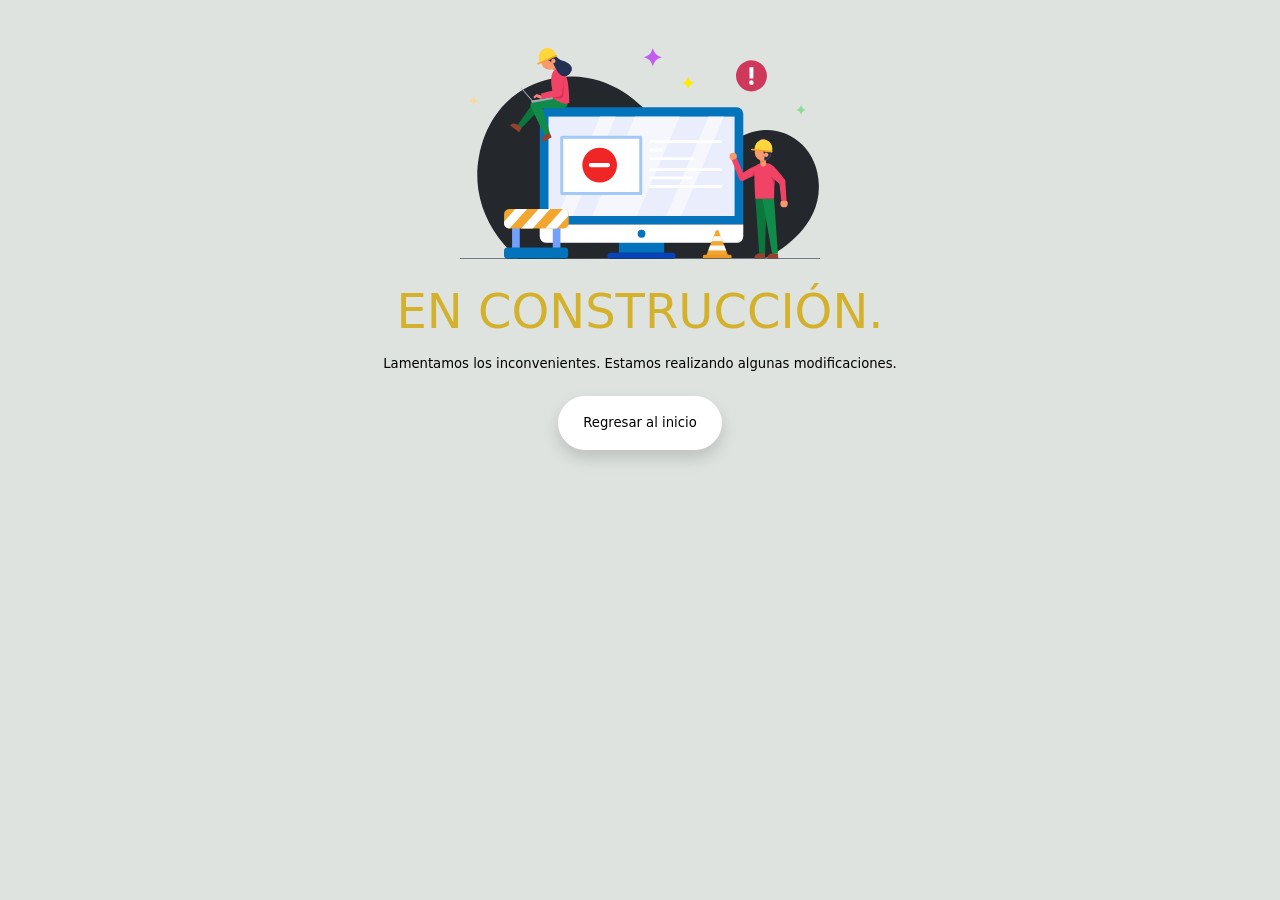
<file: maintenance.html>
<!DOCTYPE html>
<html lang="en">

	<head>
		<meta charset="utf-8" />
		<meta name="viewport" content="width=device-width, initial-scale=1" />
		<title>En construcción - Portal Mausoleos CRM</title>

		<!-- Meta -->
		<meta name="description" content="Portal Mausoleos CRM" />
		<meta name="author" content="Bootstrap Gallery" />
		<link rel="canonical" href="https://www.bootstrap.gallery/">
		<meta property="og:url" content="https://www.bootstrap.gallery">
		<meta property="og:title" content="Portal Mausoleos CRM">
		<meta property="og:description" content="Portal Mausoleos CRM">
		<meta property="og:type" content="Website">
		<meta property="og:site_name" content="Bootstrap Gallery">
		<link rel="shortcut icon" href="assets/images/GrupoMausoleos.png" />

		<!-- *************
			************ CSS Files *************
		************* -->
		<!-- Icomoon Font Icons css -->
		<link rel="stylesheet" href="assets/fonts/icomoon/style.css" />

		<!-- Main CSS -->
		<link rel="stylesheet" href="assets/css/main.min.css" />

		<!-- *************
			************ Vendor Css Files *************
		************ -->
	</head>

	<body>
		<!-- Container start -->
		<div class="container">
			<div class="row justify-content-center">
				<div class="col-lg-6 col-12">
					<div class="my-5 d-flex align-items-center flex-column">
						<img src="assets/images/maintenance.svg" class="img-fluid mb-4" alt="Bootstrap Dashboards" />
						<div class="text-center">
							<h1 class="display-5 mb-3 text-warning text-uppercase">
								En construcción.
							</h1>
							<h6 class="mb-4 fw-light lh-2">
								Lamentamos los inconvenientes. Estamos realizando algunas modificaciones.
							</h6>
							<a href="login.php" class="btn btn-light rounded-5 px-4 py-3 shadow">Regresar al inicio</a>
						</div>
					</div>
				</div>
			</div>
		</div>
		<!-- Container end -->
	</body>

</html>
</file>
<file: documentation/assets/css/prism/prism.css>
/* http://prismjs.com/download.html?themes=prism-okaidia&languages=markup+css+clike+javascript+ruby+git+haml+handlebars+http+php+python+sass+scss+vim+yaml&plugins=line-numbers */
/**
 * okaidia theme for JavaScript, CSS and HTML
 * Loosely based on Monokai textmate theme by http://www.monokai.nl/
 * @author ocodia
 */

code[class*="language-"],
pre[class*="language-"] {
	color: #f8f8f2;
	text-shadow: 0 1px rgba(0, 0, 0, 0.3);
	font-family: Consolas, Monaco, 'Andale Mono', 'Ubuntu Mono', monospace;
	direction: ltr;
	text-align: left;
	white-space: pre;
	word-spacing: normal;
	word-break: normal;
	word-wrap: normal;
	line-height: 1.5;

	-moz-tab-size: 4;
	-o-tab-size: 4;
	tab-size: 4;

	-webkit-hyphens: none;
	-moz-hyphens: none;
	-ms-hyphens: none;
	hyphens: none;
}

/* Code blocks */
pre[class*="language-"] {
	padding: 1em;
	margin: .5em 0;
	overflow: auto;
	border-radius: 0.3em;
}

:not(pre) > code[class*="language-"],
pre[class*="language-"] {
	background: #272822;
}

/* Inline code */
:not(pre) > code[class*="language-"] {
	padding: .1em;
	border-radius: .3em;
	white-space: normal;
}

.token.comment,
.token.prolog,
.token.doctype,
.token.cdata {
	color: slategray;
}

.token.punctuation {
	color: #f8f8f2;
}

.namespace {
	opacity: .7;
}

.token.property,
.token.tag,
.token.constant,
.token.symbol,
.token.deleted {
	color: #f92672;
}

.token.boolean,
.token.number {
	color: #ae81ff;
}

.token.selector,
.token.attr-name,
.token.string,
.token.char,
.token.builtin,
.token.inserted {
	color: #a6e22e;
}

.token.operator,
.token.entity,
.token.url,
.language-css .token.string,
.style .token.string,
.token.variable {
	color: #f8f8f2;
}

.token.atrule,
.token.attr-value,
.token.function {
	color: #e6db74;
}

.token.keyword {
	color: #66d9ef;
}

.token.regex,
.token.important {
	color: #fd971f;
}

.token.important,
.token.bold {
	font-weight: bold;
}
.token.italic {
	font-style: italic;
}

.token.entity {
	cursor: help;
}

pre.line-numbers {
	position: relative;
	padding-left: 3.8em;
	counter-reset: linenumber;
}

pre.line-numbers > code {
	position: relative;
}

.line-numbers .line-numbers-rows {
	position: absolute;
	pointer-events: none;
	top: 0;
	font-size: 100%;
	left: -3.8em;
	width: 3em; /* works for line-numbers below 1000 lines */
	letter-spacing: -1px;
	border-right: 1px solid #999;

	-webkit-user-select: none;
	-moz-user-select: none;
	-ms-user-select: none;
	user-select: none;

}

	.line-numbers-rows > span {
		pointer-events: none;
		display: block;
		counter-increment: linenumber;
	}

		.line-numbers-rows > span:before {
			content: counter(linenumber);
			color: #999;
			display: block;
			padding-right: 0.8em;
			text-align: right;
		}
</file>
<file: documentation/assets/css/main.css>
html, body {
	height: 100%;
}

body {
	font-family: 'Lato', sans-serif;
	color: #494d55;
	font-size: 14px;
	background: #f9f9fb;
}


p {
	line-height: 1.5;
}

a {
	color: #000000;
	-webkit-transition: all 0.4s ease-in-out;
	-moz-transition: all 0.4s ease-in-out;
	-ms-transition: all 0.4s ease-in-out;
	-o-transition: all 0.4s ease-in-out;
}
a:hover {
	text-decoration: underline;
	color: #272822;
}


::selection {
  background: peachpuff;
	color: #000000;
}
::-moz-selection {
  background: peachpuff;
	color: #000000;
}

.code-block ::selection {
  background: green;
	color: #ffffff;
}
.code-block::-moz-selection {
  background: green;
	color: #ffffff;
}


h1 {
	font-size: 48px;
	font-weight: 600;
	margin: 0 0 25px 0;
}
h2 {
	font-size: 36px;
	font-weight: 600;
	margin: 0 0 20px 0;
}
h3 {
	font-size: 24px;
	font-weight: 600;
	margin: 0 0 20px 0;
}
h4 {
	font-size: 18px;
	font-weight: 600;
	margin: 0 0 20px 0;
}
h5 {
	font-size: 16px;
	font-weight: 600;
	margin: 0 0 15px 0;
}
h6 {
	font-size: 14px;
	font-weight: bold;
}



/* Document Container */
.document-container {
	padding: 45px 0;
	
}

/* Document Header */
.document-header {
	margin-bottom: 20px;
	text-align: center;
	color: #ffffff;
	background: #000000;
	padding: 3rem;
}
.document-header h2.document-title {
	margin: 0;
}
.document-header .last-update {
	color: rgba(255, 255, 255, 0.4);
}


.document-body {
	position: relative;
}



/* Sidebar */
.document-nav {
	position: absolute;
	top: 0;
	left: 0;
	width: 210px;
	height: 100%;
}
.document-menu {
	list-style: none;
	display: flex;
	flex-direction: column;
}
.document-menu .nav-link {
	margin-bottom: 5px;
	display: block;
	padding: 6px 15px;
	color: #333333;
}
.document-menu .nav-link:hover,
.document-menu .nav-link:focus {
	color: #494d55;
	text-decoration: none;
	background: none;
}
.document-menu .nav-link.active {
	background: none;
	color: #000000;
	font-weight: 600;
}
.document-sub-menu {
	list-style: none;
	padding-left: 0;
	display: flex;
	flex-direction: column;
}
.document-sub-menu .nav-link {
	margin-bottom: 10px;
	font-size: 12px;
	display: block;
	color: #333333;
	padding: 0;
	padding-left: 34px;
	background: none;
}
.document-sub-menu .nav-link:first-child {
	padding-top: 5px;
}
.document-sub-menu .nav-link:hover {
	color: #494d55;
	text-decoration: none;
	background: none;
}
.document-sub-menu .nav-link:focus {
	background: none;
}
.document-sub-menu .nav-link.active {
	background: none;
	color: #000000;
}
.sticky {
	position: -webkit-sticky;
	position: -moz-sticky;
	position: -ms-sticky;
	position: -o-sticky;
	position: sticky;
	top: 0;
}
.sticky:before,
.sticky:after {
	content: '';
	display: table;
}





/* Document Sections */
.document-sections-container {
	margin: 0 0 0 240px;
}
.document-section {
	padding: 0 0 30px 0;
}
.document-section-body {
	padding-top: 15px;
	padding-bottom: 15px;
}


/* Code Block */
.code-block {
	margin: 0 0 30px 0;
}
</file>
<file: assets/fonts/icomoon/style.css>
@font-face {
	font-family: "icomoon";
	src: url("icomoon.eot?95cnnp");
	src: url("icomoon.eot?95cnnp#iefix") format("embedded-opentype"),
		url("icomoon.ttf?95cnnp") format("truetype"),
		url("icomoon.woff?95cnnp") format("woff"),
		url("icomoon.svg?95cnnp#icomoon") format("svg");
	font-weight: normal;
	font-style: normal;
	font-display: block;
}

[class^="icon-"],
[class*=" icon-"] {
	/* use !important to prevent issues with browser extensions that change fonts */
	font-family: "icomoon" !important;
	speak: never;
	font-style: normal;
	font-weight: normal;
	font-variant: normal;
	text-transform: none;
	line-height: 1;

	/* Better Font Rendering =========== */
	-webkit-font-smoothing: antialiased;
	-moz-osx-font-smoothing: grayscale;
}

.icon-activity:before {
	content: "\e900";
}
.icon-airplay:before {
	content: "\e901";
}
.icon-alert-circle:before {
	content: "\e902";
}
.icon-alert-octagon:before {
	content: "\e903";
}
.icon-alert-triangle:before {
	content: "\e904";
}
.icon-align-center:before {
	content: "\e905";
}
.icon-align-justify:before {
	content: "\e906";
}
.icon-align-left:before {
	content: "\e907";
}
.icon-align-right:before {
	content: "\e908";
}
.icon-anchor:before {
	content: "\e909";
}
.icon-aperture:before {
	content: "\e90a";
}
.icon-archive:before {
	content: "\e90b";
}
.icon-arrow-down:before {
	content: "\e90c";
}
.icon-arrow-down-circle:before {
	content: "\e90d";
}
.icon-arrow-down-left:before {
	content: "\e90e";
}
.icon-arrow-down-right:before {
	content: "\e90f";
}
.icon-arrow-left:before {
	content: "\e910";
}
.icon-arrow-left-circle:before {
	content: "\e911";
}
.icon-arrow-right:before {
	content: "\e912";
}
.icon-arrow-right-circle:before {
	content: "\e913";
}
.icon-arrow-up:before {
	content: "\e914";
}
.icon-arrow-up-circle:before {
	content: "\e915";
}
.icon-arrow-up-left:before {
	content: "\e916";
}
.icon-arrow-up-right:before {
	content: "\e917";
}
.icon-at-sign:before {
	content: "\e918";
}
.icon-award:before {
	content: "\e919";
}
.icon-bar-chart:before {
	content: "\e91a";
}
.icon-bar-chart-2:before {
	content: "\e91b";
}
.icon-battery:before {
	content: "\e91c";
}
.icon-battery-charging:before {
	content: "\e91d";
}
.icon-bell:before {
	content: "\e91e";
}
.icon-bell-off:before {
	content: "\e91f";
}
.icon-bluetooth:before {
	content: "\e920";
}
.icon-bold:before {
	content: "\e921";
}
.icon-book:before {
	content: "\e922";
}
.icon-book-open:before {
	content: "\e923";
}
.icon-bookmark:before {
	content: "\e924";
}
.icon-box:before {
	content: "\e925";
}
.icon-briefcase:before {
	content: "\e926";
}
.icon-calendar:before {
	content: "\e927";
}
.icon-camera:before {
	content: "\e928";
}
.icon-camera-off:before {
	content: "\e929";
}
.icon-cast:before {
	content: "\e92a";
}
.icon-check:before {
	content: "\e92b";
}
.icon-check-circle:before {
	content: "\e92c";
}
.icon-check-square:before {
	content: "\e92d";
}
.icon-chevron-down:before {
	content: "\e92e";
}
.icon-chevron-left:before {
	content: "\e92f";
}
.icon-chevron-right:before {
	content: "\e930";
}
.icon-chevron-up:before {
	content: "\e931";
}
.icon-chevrons-down:before {
	content: "\e932";
}
.icon-chevrons-left:before {
	content: "\e933";
}
.icon-chevrons-right:before {
	content: "\e934";
}
.icon-chevrons-up:before {
	content: "\e935";
}
.icon-chrome:before {
	content: "\e936";
}
.icon-circle:before {
	content: "\e937";
}
.icon-clipboard:before {
	content: "\e938";
}
.icon-clock:before {
	content: "\e939";
}
.icon-cloud:before {
	content: "\e93a";
}
.icon-cloud-drizzle:before {
	content: "\e93b";
}
.icon-cloud-lightning:before {
	content: "\e93c";
}
.icon-cloud-off:before {
	content: "\e93d";
}
.icon-cloud-rain:before {
	content: "\e93e";
}
.icon-cloud-snow:before {
	content: "\e93f";
}
.icon-code:before {
	content: "\e940";
}
.icon-codepen:before {
	content: "\e941";
}
.icon-codesandbox:before {
	content: "\e942";
}
.icon-coffee:before {
	content: "\e943";
}
.icon-columns:before {
	content: "\e944";
}
.icon-command:before {
	content: "\e945";
}
.icon-compass:before {
	content: "\e946";
}
.icon-copy:before {
	content: "\e947";
}
.icon-corner-down-left:before {
	content: "\e948";
}
.icon-corner-down-right:before {
	content: "\e949";
}
.icon-corner-left-down:before {
	content: "\e94a";
}
.icon-corner-left-up:before {
	content: "\e94b";
}
.icon-corner-right-down:before {
	content: "\e94c";
}
.icon-corner-right-up:before {
	content: "\e94d";
}
.icon-corner-up-left:before {
	content: "\e94e";
}
.icon-corner-up-right:before {
	content: "\e94f";
}
.icon-cpu:before {
	content: "\e950";
}
.icon-credit-card:before {
	content: "\e951";
}
.icon-crop:before {
	content: "\e952";
}
.icon-crosshair:before {
	content: "\e953";
}
.icon-database:before {
	content: "\e954";
}
.icon-delete:before {
	content: "\e955";
}
.icon-disc:before {
	content: "\e956";
}
.icon-dollar-sign:before {
	content: "\e957";
}
.icon-download:before {
	content: "\e958";
}
.icon-download-cloud:before {
	content: "\e959";
}
.icon-droplet:before {
	content: "\e95a";
}
.icon-edit:before {
	content: "\e95b";
}
.icon-edit-2:before {
	content: "\e95c";
}
.icon-edit-3:before {
	content: "\e95d";
}
.icon-external-link:before {
	content: "\e95e";
}
.icon-eye:before {
	content: "\e95f";
}
.icon-eye-off:before {
	content: "\e960";
}
.icon-facebook:before {
	content: "\e961";
}
.icon-fast-forward:before {
	content: "\e962";
}
.icon-feather:before {
	content: "\e963";
}
.icon-figma:before {
	content: "\e964";
}
.icon-file:before {
	content: "\e965";
}
.icon-file-minus:before {
	content: "\e966";
}
.icon-file-plus:before {
	content: "\e967";
}
.icon-file-text:before {
	content: "\e968";
}
.icon-film:before {
	content: "\e969";
}
.icon-filter:before {
	content: "\e96a";
}
.icon-flag:before {
	content: "\e96b";
}
.icon-folder:before {
	content: "\e96c";
}
.icon-folder-minus:before {
	content: "\e96d";
}
.icon-folder-plus:before {
	content: "\e96e";
}
.icon-framer:before {
	content: "\e96f";
}
.icon-frown:before {
	content: "\e970";
}
.icon-gift:before {
	content: "\e971";
}
.icon-git-branch:before {
	content: "\e972";
}
.icon-git-commit:before {
	content: "\e973";
}
.icon-git-merge:before {
	content: "\e974";
}
.icon-git-pull-request:before {
	content: "\e975";
}
.icon-github:before {
	content: "\e976";
}
.icon-gitlab:before {
	content: "\e977";
}
.icon-globe:before {
	content: "\e978";
}
.icon-grid:before {
	content: "\e979";
}
.icon-hard-drive:before {
	content: "\e97a";
}
.icon-hash:before {
	content: "\e97b";
}
.icon-headphones:before {
	content: "\e97c";
}
.icon-heart:before {
	content: "\e97d";
}
.icon-help-circle:before {
	content: "\e97e";
}
.icon-hexagon:before {
	content: "\e97f";
}
.icon-home:before {
	content: "\e980";
}
.icon-image:before {
	content: "\e981";
}
.icon-inbox:before {
	content: "\e982";
}
.icon-info:before {
	content: "\e983";
}
.icon-instagram:before {
	content: "\e984";
}
.icon-italic:before {
	content: "\e985";
}
.icon-key:before {
	content: "\e986";
}
.icon-layers:before {
	content: "\e987";
}
.icon-layout:before {
	content: "\e988";
}
.icon-life-buoy:before {
	content: "\e989";
}
.icon-link:before {
	content: "\e98a";
}
.icon-link-2:before {
	content: "\e98b";
}
.icon-linkedin:before {
	content: "\e98c";
}
.icon-list:before {
	content: "\e98d";
}
.icon-loader:before {
	content: "\e98e";
}
.icon-lock:before {
	content: "\e98f";
}
.icon-log-in:before {
	content: "\e990";
}
.icon-log-out:before {
	content: "\e991";
}
.icon-mail:before {
	content: "\e992";
}
.icon-map:before {
	content: "\e993";
}
.icon-map-pin:before {
	content: "\e994";
}
.icon-maximize:before {
	content: "\e995";
}
.icon-maximize-2:before {
	content: "\e996";
}
.icon-meh:before {
	content: "\e997";
}
.icon-menu:before {
	content: "\e998";
}
.icon-message-circle:before {
	content: "\e999";
}
.icon-message-square:before {
	content: "\e99a";
}
.icon-mic:before {
	content: "\e99b";
}
.icon-mic-off:before {
	content: "\e99c";
}
.icon-minimize:before {
	content: "\e99d";
}
.icon-minimize-2:before {
	content: "\e99e";
}
.icon-minus:before {
	content: "\e99f";
}
.icon-minus-circle:before {
	content: "\e9a0";
}
.icon-minus-square:before {
	content: "\e9a1";
}
.icon-monitor:before {
	content: "\e9a2";
}
.icon-moon:before {
	content: "\e9a3";
}
.icon-more-horizontal:before {
	content: "\e9a4";
}
.icon-more-vertical:before {
	content: "\e9a5";
}
.icon-mouse-pointer:before {
	content: "\e9a6";
}
.icon-move:before {
	content: "\e9a7";
}
.icon-music:before {
	content: "\e9a8";
}
.icon-navigation:before {
	content: "\e9a9";
}
.icon-navigation-2:before {
	content: "\e9aa";
}
.icon-octagon:before {
	content: "\e9ab";
}
.icon-package:before {
	content: "\e9ac";
}
.icon-paperclip:before {
	content: "\e9ad";
}
.icon-pause:before {
	content: "\e9ae";
}
.icon-pause-circle:before {
	content: "\e9af";
}
.icon-pen-tool:before {
	content: "\e9b0";
}
.icon-percent:before {
	content: "\e9b1";
}
.icon-phone:before {
	content: "\e9b2";
}
.icon-phone-call:before {
	content: "\e9b3";
}
.icon-phone-forwarded:before {
	content: "\e9b4";
}
.icon-phone-incoming:before {
	content: "\e9b5";
}
.icon-phone-missed:before {
	content: "\e9b6";
}
.icon-phone-off:before {
	content: "\e9b7";
}
.icon-phone-outgoing:before {
	content: "\e9b8";
}
.icon-pie-chart:before {
	content: "\e9b9";
}
.icon-play:before {
	content: "\e9ba";
}
.icon-play-circle:before {
	content: "\e9bb";
}
.icon-plus:before {
	content: "\e9bc";
}
.icon-plus-circle:before {
	content: "\e9bd";
}
.icon-plus-square:before {
	content: "\e9be";
}
.icon-pocket:before {
	content: "\e9bf";
}
.icon-power:before {
	content: "\e9c0";
}
.icon-printer:before {
	content: "\e9c1";
}
.icon-radio:before {
	content: "\e9c2";
}
.icon-refresh-ccw:before {
	content: "\e9c3";
}
.icon-refresh-cw:before {
	content: "\e9c4";
}
.icon-repeat:before {
	content: "\e9c5";
}
.icon-rewind:before {
	content: "\e9c6";
}
.icon-rotate-ccw:before {
	content: "\e9c7";
}
.icon-rotate-cw:before {
	content: "\e9c8";
}
.icon-rss:before {
	content: "\e9c9";
}
.icon-save:before {
	content: "\e9ca";
}
.icon-scissors:before {
	content: "\e9cb";
}
.icon-search:before {
	content: "\e9cc";
}
.icon-send:before {
	content: "\e9cd";
}
.icon-server:before {
	content: "\e9ce";
}
.icon-settings:before {
	content: "\e9cf";
}
.icon-share:before {
	content: "\e9d0";
}
.icon-share-2:before {
	content: "\e9d1";
}
.icon-shield:before {
	content: "\e9d2";
}
.icon-shield-off:before {
	content: "\e9d3";
}
.icon-shopping-bag:before {
	content: "\e9d4";
}
.icon-shopping-cart:before {
	content: "\e9d5";
}
.icon-shuffle:before {
	content: "\e9d6";
}
.icon-sidebar:before {
	content: "\e9d7";
}
.icon-skip-back:before {
	content: "\e9d8";
}
.icon-skip-forward:before {
	content: "\e9d9";
}
.icon-slack:before {
	content: "\e9da";
}
.icon-slash:before {
	content: "\e9db";
}
.icon-sliders:before {
	content: "\e9dc";
}
.icon-smartphone:before {
	content: "\e9dd";
}
.icon-smile:before {
	content: "\e9de";
}
.icon-speaker:before {
	content: "\e9df";
}
.icon-square:before {
	content: "\e9e0";
}
.icon-star:before {
	content: "\e9e1";
}
.icon-stop-circle:before {
	content: "\e9e2";
}
.icon-sun:before {
	content: "\e9e3";
}
.icon-sunrise:before {
	content: "\e9e4";
}
.icon-sunset:before {
	content: "\e9e5";
}
.icon-tablet:before {
	content: "\e9e6";
}
.icon-tag:before {
	content: "\e9e7";
}
.icon-target:before {
	content: "\e9e8";
}
.icon-terminal:before {
	content: "\e9e9";
}
.icon-thermometer:before {
	content: "\e9ea";
}
.icon-thumbs-down:before {
	content: "\e9eb";
}
.icon-thumbs-up:before {
	content: "\e9ec";
}
.icon-toggle-left:before {
	content: "\e9ed";
}
.icon-toggle-right:before {
	content: "\e9ee";
}
.icon-tool:before {
	content: "\e9ef";
}
.icon-trash:before {
	content: "\e9f0";
}
.icon-trash-2:before {
	content: "\e9f1";
}
.icon-trello:before {
	content: "\e9f2";
}
.icon-trending-down:before {
	content: "\e9f3";
}
.icon-trending-up:before {
	content: "\e9f4";
}
.icon-triangle:before {
	content: "\e9f5";
}
.icon-truck:before {
	content: "\e9f6";
}
.icon-tv:before {
	content: "\e9f7";
}
.icon-twitch:before {
	content: "\e9f8";
}
.icon-twitter:before {
	content: "\e9f9";
}
.icon-type:before {
	content: "\e9fa";
}
.icon-umbrella:before {
	content: "\e9fb";
}
.icon-underline:before {
	content: "\e9fc";
}
.icon-unlock:before {
	content: "\e9fd";
}
.icon-upload:before {
	content: "\e9fe";
}
.icon-upload-cloud:before {
	content: "\e9ff";
}
.icon-user:before {
	content: "\ea00";
}
.icon-user-check:before {
	content: "\ea01";
}
.icon-user-minus:before {
	content: "\ea02";
}
.icon-user-plus:before {
	content: "\ea03";
}
.icon-user-x:before {
	content: "\ea04";
}
.icon-users:before {
	content: "\ea05";
}
.icon-video:before {
	content: "\ea06";
}
.icon-video-off:before {
	content: "\ea07";
}
.icon-voicemail:before {
	content: "\ea08";
}
.icon-volume:before {
	content: "\ea09";
}
.icon-volume-1:before {
	content: "\ea0a";
}
.icon-volume-2:before {
	content: "\ea0b";
}
.icon-volume-x:before {
	content: "\ea0c";
}
.icon-watch:before {
	content: "\ea0d";
}
.icon-wifi:before {
	content: "\ea0e";
}
.icon-wifi-off:before {
	content: "\ea0f";
}
.icon-wind:before {
	content: "\ea10";
}
.icon-x:before {
	content: "\ea11";
}
.icon-x-circle:before {
	content: "\ea12";
}
.icon-x-octagon:before {
	content: "\ea13";
}
.icon-x-square:before {
	content: "\ea14";
}
.icon-youtube:before {
	content: "\ea15";
}
.icon-zap:before {
	content: "\ea16";
}
.icon-zap-off:before {
	content: "\ea17";
}
.icon-zoom-in:before {
	content: "\ea18";
}
.icon-zoom-out:before {
	content: "\ea19";
}
.icon-error:before {
	content: "\ea1a";
}
.icon-error_outline:before {
	content: "\ea1b";
}
.icon-warning:before {
	content: "\ea1c";
}
.icon-add_alert:before {
	content: "\ea1d";
}
.icon-notification_important:before {
	content: "\ea1e";
}
.icon-album:before {
	content: "\ea1f";
}
.icon-av_timer:before {
	content: "\ea20";
}
.icon-closed_caption:before {
	content: "\ea21";
}
.icon-equalizer:before {
	content: "\ea22";
}
.icon-explicit:before {
	content: "\ea23";
}
.icon-fast_forward:before {
	content: "\ea24";
}
.icon-fast_rewind:before {
	content: "\ea25";
}
.icon-games:before {
	content: "\ea26";
}
.icon-hearing:before {
	content: "\ea27";
}
.icon-high_quality:before {
	content: "\ea28";
}
.icon-loop:before {
	content: "\ea29";
}
.icon-mic1:before {
	content: "\ea2a";
}
.icon-mic_none:before {
	content: "\ea2b";
}
.icon-mic_off:before {
	content: "\ea2c";
}
.icon-movie:before {
	content: "\ea2d";
}
.icon-library_add:before {
	content: "\ea2e";
}
.icon-library_books:before {
	content: "\ea2f";
}
.icon-library_music:before {
	content: "\ea30";
}
.icon-new_releases:before {
	content: "\ea31";
}
.icon-not_interested:before {
	content: "\ea32";
}
.icon-pause1:before {
	content: "\ea33";
}
.icon-pause_circle_filled:before {
	content: "\ea34";
}
.icon-pause_circle_outline:before {
	content: "\ea35";
}
.icon-play_arrow:before {
	content: "\ea36";
}
.icon-play_circle_filled:before {
	content: "\ea37";
}
.icon-play_circle_outline:before {
	content: "\ea38";
}
.icon-playlist_add:before {
	content: "\ea39";
}
.icon-queue_music:before {
	content: "\ea3a";
}
.icon-radio1:before {
	content: "\ea3b";
}
.icon-recent_actors:before {
	content: "\ea3c";
}
.icon-repeat1:before {
	content: "\ea3d";
}
.icon-repeat_one:before {
	content: "\ea3e";
}
.icon-replay:before {
	content: "\ea3f";
}
.icon-shuffle1:before {
	content: "\ea40";
}
.icon-skip_next:before {
	content: "\ea41";
}
.icon-skip_previous:before {
	content: "\ea42";
}
.icon-snooze:before {
	content: "\ea43";
}
.icon-stop:before {
	content: "\ea44";
}
.icon-subtitles:before {
	content: "\ea45";
}
.icon-surround_sound:before {
	content: "\ea46";
}
.icon-video_library:before {
	content: "\ea47";
}
.icon-videocam:before {
	content: "\ea48";
}
.icon-videocam_off:before {
	content: "\ea49";
}
.icon-volume_down:before {
	content: "\ea4a";
}
.icon-volume_mute:before {
	content: "\ea4b";
}
.icon-volume_off:before {
	content: "\ea4c";
}
.icon-volume_up:before {
	content: "\ea4d";
}
.icon-web:before {
	content: "\ea4e";
}
.icon-hd:before {
	content: "\ea4f";
}
.icon-sort_by_alpha:before {
	content: "\ea50";
}
.icon-airplay1:before {
	content: "\ea51";
}
.icon-forward_10:before {
	content: "\ea52";
}
.icon-forward_30:before {
	content: "\ea53";
}
.icon-forward_5:before {
	content: "\ea54";
}
.icon-replay_10:before {
	content: "\ea55";
}
.icon-replay_30:before {
	content: "\ea56";
}
.icon-replay_5:before {
	content: "\ea57";
}
.icon-add_to_queue:before {
	content: "\ea58";
}
.icon-fiber_dvr:before {
	content: "\ea59";
}
.icon-fiber_new:before {
	content: "\ea5a";
}
.icon-playlist_play:before {
	content: "\ea5b";
}
.icon-art_track:before {
	content: "\ea5c";
}
.icon-fiber_manual_record:before {
	content: "\ea5d";
}
.icon-fiber_smart_record:before {
	content: "\ea5e";
}
.icon-music_video:before {
	content: "\ea5f";
}
.icon-subscriptions:before {
	content: "\ea60";
}
.icon-playlist_add_check:before {
	content: "\ea61";
}
.icon-queue_play_next:before {
	content: "\ea62";
}
.icon-remove_from_queue:before {
	content: "\ea63";
}
.icon-slow_motion_video:before {
	content: "\ea64";
}
.icon-web_asset:before {
	content: "\ea65";
}
.icon-fiber_pin:before {
	content: "\ea66";
}
.icon-branding_watermark:before {
	content: "\ea67";
}
.icon-call_to_action:before {
	content: "\ea68";
}
.icon-featured_play_list:before {
	content: "\ea69";
}
.icon-featured_video:before {
	content: "\ea6a";
}
.icon-note:before {
	content: "\ea6b";
}
.icon-video_call:before {
	content: "\ea6c";
}
.icon-video_label:before {
	content: "\ea6d";
}
.icon-k:before {
	content: "\ea6e";
}
.icon-missed_video_call:before {
	content: "\ea6f";
}
.icon-control_camera:before {
	content: "\ea70";
}
.icon-business:before {
	content: "\ea71";
}
.icon-call:before {
	content: "\ea72";
}
.icon-call_end:before {
	content: "\ea73";
}
.icon-call_made:before {
	content: "\ea74";
}
.icon-call_merge:before {
	content: "\ea75";
}
.icon-call_missed:before {
	content: "\ea76";
}
.icon-call_received:before {
	content: "\ea77";
}
.icon-call_split:before {
	content: "\ea78";
}
.icon-chat:before {
	content: "\ea79";
}
.icon-clear_all:before {
	content: "\ea7a";
}
.icon-comment:before {
	content: "\ea7b";
}
.icon-contacts:before {
	content: "\ea7c";
}
.icon-dialer_sip:before {
	content: "\ea7d";
}
.icon-dialpad:before {
	content: "\ea7e";
}
.icon-email:before {
	content: "\ea7f";
}
.icon-forum:before {
	content: "\ea80";
}
.icon-import_export:before {
	content: "\ea81";
}
.icon-invert_colors_off:before {
	content: "\ea82";
}
.icon-live_help:before {
	content: "\ea83";
}
.icon-location_off:before {
	content: "\ea84";
}
.icon-location_on:before {
	content: "\ea85";
}
.icon-message:before {
	content: "\ea86";
}
.icon-chat_bubble:before {
	content: "\ea87";
}
.icon-chat_bubble_outline:before {
	content: "\ea88";
}
.icon-no_sim:before {
	content: "\ea89";
}
.icon-phone1:before {
	content: "\ea8a";
}
.icon-portable_wifi_off:before {
	content: "\ea8b";
}
.icon-contact_phone:before {
	content: "\ea8c";
}
.icon-contact_mail:before {
	content: "\ea8d";
}
.icon-ring_volume:before {
	content: "\ea8e";
}
.icon-speaker_phone:before {
	content: "\ea8f";
}
.icon-stay_current_landscape:before {
	content: "\ea90";
}
.icon-stay_current_portrait:before {
	content: "\ea91";
}
.icon-swap_calls:before {
	content: "\ea92";
}
.icon-textsms:before {
	content: "\ea93";
}
.icon-voicemail1:before {
	content: "\ea94";
}
.icon-vpn_key:before {
	content: "\ea95";
}
.icon-phonelink_erase:before {
	content: "\ea96";
}
.icon-phonelink_lock:before {
	content: "\ea97";
}
.icon-phonelink_ring:before {
	content: "\ea98";
}
.icon-phonelink_setup:before {
	content: "\ea99";
}
.icon-present_to_all:before {
	content: "\ea9a";
}
.icon-import_contacts:before {
	content: "\ea9b";
}
.icon-mail_outline:before {
	content: "\ea9c";
}
.icon-screen_share:before {
	content: "\ea9d";
}
.icon-stop_screen_share:before {
	content: "\ea9e";
}
.icon-call_missed_outgoing:before {
	content: "\ea9f";
}
.icon-rss_feed:before {
	content: "\eaa0";
}
.icon-alternate_email:before {
	content: "\eaa1";
}
.icon-mobile_screen_share:before {
	content: "\eaa2";
}
.icon-add_call:before {
	content: "\eaa3";
}
.icon-cancel_presentation:before {
	content: "\eaa4";
}
.icon-pause_presentation:before {
	content: "\eaa5";
}
.icon-unsubscribe:before {
	content: "\eaa6";
}
.icon-cell_wifi:before {
	content: "\eaa7";
}
.icon-sentiment_satisfied_alt:before {
	content: "\eaa8";
}
.icon-list_alt:before {
	content: "\eaa9";
}
.icon-domain_disabled:before {
	content: "\eaaa";
}
.icon-lightbulb:before {
	content: "\eaab";
}
.icon-add:before {
	content: "\eaac";
}
.icon-add_box:before {
	content: "\eaad";
}
.icon-add_circle:before {
	content: "\eaae";
}
.icon-add_circle_outline:before {
	content: "\eaaf";
}
.icon-archive1:before {
	content: "\eab0";
}
.icon-backspace:before {
	content: "\eab1";
}
.icon-block:before {
	content: "\eab2";
}
.icon-clear:before {
	content: "\eab3";
}
.icon-content_copy:before {
	content: "\eab4";
}
.icon-content_cut:before {
	content: "\eab5";
}
.icon-content_paste:before {
	content: "\eab6";
}
.icon-create:before {
	content: "\eab7";
}
.icon-drafts:before {
	content: "\eab8";
}
.icon-filter_list:before {
	content: "\eab9";
}
.icon-flag1:before {
	content: "\eaba";
}
.icon-forward:before {
	content: "\eabb";
}
.icon-gesture:before {
	content: "\eabc";
}
.icon-inbox1:before {
	content: "\eabd";
}
.icon-link1:before {
	content: "\eabe";
}
.icon-redo:before {
	content: "\eabf";
}
.icon-remove:before {
	content: "\eac0";
}
.icon-remove_circle:before {
	content: "\eac1";
}
.icon-remove_circle_outline:before {
	content: "\eac2";
}
.icon-reply:before {
	content: "\eac3";
}
.icon-reply_all:before {
	content: "\eac4";
}
.icon-report:before {
	content: "\eac5";
}
.icon-save1:before {
	content: "\eac6";
}
.icon-select_all:before {
	content: "\eac7";
}
.icon-send1:before {
	content: "\eac8";
}
.icon-sort:before {
	content: "\eac9";
}
.icon-text_format:before {
	content: "\eaca";
}
.icon-undo:before {
	content: "\eacb";
}
.icon-font_download:before {
	content: "\eacc";
}
.icon-move_to_inbox:before {
	content: "\eacd";
}
.icon-unarchive:before {
	content: "\eace";
}
.icon-next_week:before {
	content: "\eacf";
}
.icon-weekend:before {
	content: "\ead0";
}
.icon-delete_sweep:before {
	content: "\ead1";
}
.icon-low_priority:before {
	content: "\ead2";
}
.icon-outlined_flag:before {
	content: "\ead3";
}
.icon-link_off:before {
	content: "\ead4";
}
.icon-report_off:before {
	content: "\ead5";
}
.icon-save_alt:before {
	content: "\ead6";
}
.icon-ballot:before {
	content: "\ead7";
}
.icon-file_copy:before {
	content: "\ead8";
}
.icon-how_to_reg:before {
	content: "\ead9";
}
.icon-how_to_vote:before {
	content: "\eada";
}
.icon-waves:before {
	content: "\eadb";
}
.icon-where_to_vote:before {
	content: "\eadc";
}
.icon-add_link:before {
	content: "\eadd";
}
.icon-inventory:before {
	content: "\eade";
}
.icon-access_alarm:before {
	content: "\eadf";
}
.icon-access_alarms:before {
	content: "\eae0";
}
.icon-access_time:before {
	content: "\eae1";
}
.icon-add_alarm:before {
	content: "\eae2";
}
.icon-airplanemode_off:before {
	content: "\eae3";
}
.icon-airplanemode_on:before {
	content: "\eae4";
}
.icon-battery_alert:before {
	content: "\eae5";
}
.icon-battery_charging_full:before {
	content: "\eae6";
}
.icon-battery_full:before {
	content: "\eae7";
}
.icon-battery_unknown:before {
	content: "\eae8";
}
.icon-bluetooth1:before {
	content: "\eae9";
}
.icon-bluetooth_connected:before {
	content: "\eaea";
}
.icon-bluetooth_disabled:before {
	content: "\eaeb";
}
.icon-bluetooth_searching:before {
	content: "\eaec";
}
.icon-brightness_auto:before {
	content: "\eaed";
}
.icon-brightness_high:before {
	content: "\eaee";
}
.icon-brightness_low:before {
	content: "\eaef";
}
.icon-brightness_medium:before {
	content: "\eaf0";
}
.icon-data_usage:before {
	content: "\eaf1";
}
.icon-developer_mode:before {
	content: "\eaf2";
}
.icon-devices:before {
	content: "\eaf3";
}
.icon-dvr:before {
	content: "\eaf4";
}
.icon-gps_fixed:before {
	content: "\eaf5";
}
.icon-gps_not_fixed:before {
	content: "\eaf6";
}
.icon-gps_off:before {
	content: "\eaf7";
}
.icon-graphic_eq:before {
	content: "\eaf8";
}
.icon-network_cell:before {
	content: "\eaf9";
}
.icon-network_wifi:before {
	content: "\eafa";
}
.icon-nfc:before {
	content: "\eafb";
}
.icon-now_wallpaper:before {
	content: "\eafc";
}
.icon-now_widgets:before {
	content: "\eafd";
}
.icon-screen_lock_landscape:before {
	content: "\eafe";
}
.icon-screen_lock_portrait:before {
	content: "\eaff";
}
.icon-screen_lock_rotation:before {
	content: "\eb00";
}
.icon-screen_rotation:before {
	content: "\eb01";
}
.icon-sd_storage:before {
	content: "\eb02";
}
.icon-settings_system_daydream:before {
	content: "\eb03";
}
.icon-signal_cellular_4_bar:before {
	content: "\eb04";
}
.icon-signal_cellular_connected_no_internet_4_bar:before {
	content: "\eb05";
}
.icon-signal_cellular_null:before {
	content: "\eb06";
}
.icon-signal_cellular_off:before {
	content: "\eb07";
}
.icon-signal_wifi_4_bar:before {
	content: "\eb08";
}
.icon-signal_wifi_4_bar_lock:before {
	content: "\eb09";
}
.icon-signal_wifi_off:before {
	content: "\eb0a";
}
.icon-storage:before {
	content: "\eb0b";
}
.icon-usb:before {
	content: "\eb0c";
}
.icon-wifi_lock:before {
	content: "\eb0d";
}
.icon-wifi_tethering:before {
	content: "\eb0e";
}
.icon-add_to_home_screen:before {
	content: "\eb0f";
}
.icon-device_thermostat:before {
	content: "\eb10";
}
.icon-mobile_friendly:before {
	content: "\eb11";
}
.icon-mobile_off:before {
	content: "\eb12";
}
.icon-signal_cellular_alt:before {
	content: "\eb13";
}
.icon-attach_file:before {
	content: "\eb14";
}
.icon-attach_money:before {
	content: "\eb15";
}
.icon-border_all:before {
	content: "\eb16";
}
.icon-border_bottom:before {
	content: "\eb17";
}
.icon-border_clear:before {
	content: "\eb18";
}
.icon-border_color:before {
	content: "\eb19";
}
.icon-border_horizontal:before {
	content: "\eb1a";
}
.icon-border_inner:before {
	content: "\eb1b";
}
.icon-border_left:before {
	content: "\eb1c";
}
.icon-border_outer:before {
	content: "\eb1d";
}
.icon-border_right:before {
	content: "\eb1e";
}
.icon-border_style:before {
	content: "\eb1f";
}
.icon-border_top:before {
	content: "\eb20";
}
.icon-border_vertical:before {
	content: "\eb21";
}
.icon-format_align_center:before {
	content: "\eb22";
}
.icon-format_align_justify:before {
	content: "\eb23";
}
.icon-format_align_left:before {
	content: "\eb24";
}
.icon-format_align_right:before {
	content: "\eb25";
}
.icon-format_bold:before {
	content: "\eb26";
}
.icon-format_clear:before {
	content: "\eb27";
}
.icon-format_color_fill:before {
	content: "\eb28";
}
.icon-format_color_reset:before {
	content: "\eb29";
}
.icon-format_color_text:before {
	content: "\eb2a";
}
.icon-format_indent_decrease:before {
	content: "\eb2b";
}
.icon-format_indent_increase:before {
	content: "\eb2c";
}
.icon-format_italic:before {
	content: "\eb2d";
}
.icon-format_line_spacing:before {
	content: "\eb2e";
}
.icon-format_list_bulleted:before {
	content: "\eb2f";
}
.icon-format_list_numbered:before {
	content: "\eb30";
}
.icon-format_paint:before {
	content: "\eb31";
}
.icon-format_quote:before {
	content: "\eb32";
}
.icon-format_size:before {
	content: "\eb33";
}
.icon-format_strikethrough:before {
	content: "\eb34";
}
.icon-format_textdirection_l_to_r:before {
	content: "\eb35";
}
.icon-format_textdirection_r_to_l:before {
	content: "\eb36";
}
.icon-format_underlined:before {
	content: "\eb37";
}
.icon-functions:before {
	content: "\eb38";
}
.icon-insert_chart:before {
	content: "\eb39";
}
.icon-insert_comment:before {
	content: "\eb3a";
}
.icon-insert_drive_file:before {
	content: "\eb3b";
}
.icon-insert_emoticon:before {
	content: "\eb3c";
}
.icon-insert_invitation:before {
	content: "\eb3d";
}
.icon-insert_photo:before {
	content: "\eb3e";
}
.icon-mode_comment:before {
	content: "\eb3f";
}
.icon-publish:before {
	content: "\eb40";
}
.icon-space_bar:before {
	content: "\eb41";
}
.icon-strikethrough_s:before {
	content: "\eb42";
}
.icon-vertical_align_bottom:before {
	content: "\eb43";
}
.icon-vertical_align_center:before {
	content: "\eb44";
}
.icon-vertical_align_top:before {
	content: "\eb45";
}
.icon-wrap_text:before {
	content: "\eb46";
}
.icon-money_off:before {
	content: "\eb47";
}
.icon-drag_handle:before {
	content: "\eb48";
}
.icon-format_shapes:before {
	content: "\eb49";
}
.icon-highlight:before {
	content: "\eb4a";
}
.icon-linear_scale:before {
	content: "\eb4b";
}
.icon-short_text:before {
	content: "\eb4c";
}
.icon-text_fields:before {
	content: "\eb4d";
}
.icon-monetization_on:before {
	content: "\eb4e";
}
.icon-title:before {
	content: "\eb4f";
}
.icon-table_chart:before {
	content: "\eb50";
}
.icon-add_comment:before {
	content: "\eb51";
}
.icon-format_list_numbered_rtl:before {
	content: "\eb52";
}
.icon-scatter_plot:before {
	content: "\eb53";
}
.icon-score:before {
	content: "\eb54";
}
.icon-insert_chart_outlined:before {
	content: "\eb55";
}
.icon-bar_chart:before {
	content: "\eb56";
}
.icon-notes:before {
	content: "\eb57";
}
.icon-attachment:before {
	content: "\eb58";
}
.icon-cloud1:before {
	content: "\eb59";
}
.icon-cloud_circle:before {
	content: "\eb5a";
}
.icon-cloud_done:before {
	content: "\eb5b";
}
.icon-cloud_download:before {
	content: "\eb5c";
}
.icon-cloud_off:before {
	content: "\eb5d";
}
.icon-cloud_queue:before {
	content: "\eb5e";
}
.icon-cloud_upload:before {
	content: "\eb5f";
}
.icon-file_download:before {
	content: "\eb60";
}
.icon-file_upload:before {
	content: "\eb61";
}
.icon-folder1:before {
	content: "\eb62";
}
.icon-folder_open:before {
	content: "\eb63";
}
.icon-folder_shared:before {
	content: "\eb64";
}
.icon-create_new_folder:before {
	content: "\eb65";
}
.icon-cast1:before {
	content: "\eb66";
}
.icon-cast_connected:before {
	content: "\eb67";
}
.icon-computer:before {
	content: "\eb68";
}
.icon-desktop_mac:before {
	content: "\eb69";
}
.icon-desktop_windows:before {
	content: "\eb6a";
}
.icon-developer_board:before {
	content: "\eb6b";
}
.icon-dock:before {
	content: "\eb6c";
}
.icon-headset:before {
	content: "\eb6d";
}
.icon-headset_mic:before {
	content: "\eb6e";
}
.icon-keyboard:before {
	content: "\eb6f";
}
.icon-keyboard_arrow_down:before {
	content: "\eb70";
}
.icon-keyboard_arrow_left:before {
	content: "\eb71";
}
.icon-keyboard_arrow_right:before {
	content: "\eb72";
}
.icon-keyboard_arrow_up:before {
	content: "\eb73";
}
.icon-keyboard_backspace:before {
	content: "\eb74";
}
.icon-keyboard_capslock:before {
	content: "\eb75";
}
.icon-keyboard_hide:before {
	content: "\eb76";
}
.icon-keyboard_return:before {
	content: "\eb77";
}
.icon-keyboard_tab:before {
	content: "\eb78";
}
.icon-keyboard_voice:before {
	content: "\eb79";
}
.icon-laptop_chromebook:before {
	content: "\eb7a";
}
.icon-laptop_mac:before {
	content: "\eb7b";
}
.icon-laptop_windows:before {
	content: "\eb7c";
}
.icon-memory:before {
	content: "\eb7d";
}
.icon-mouse:before {
	content: "\eb7e";
}
.icon-phone_android:before {
	content: "\eb7f";
}
.icon-phone_iphone:before {
	content: "\eb80";
}
.icon-phonelink_off:before {
	content: "\eb81";
}
.icon-router:before {
	content: "\eb82";
}
.icon-scanner:before {
	content: "\eb83";
}
.icon-security:before {
	content: "\eb84";
}
.icon-sim_card:before {
	content: "\eb85";
}
.icon-speaker1:before {
	content: "\eb86";
}
.icon-speaker_group:before {
	content: "\eb87";
}
.icon-tablet1:before {
	content: "\eb88";
}
.icon-tablet_android:before {
	content: "\eb89";
}
.icon-tablet_mac:before {
	content: "\eb8a";
}
.icon-toys:before {
	content: "\eb8b";
}
.icon-tv1:before {
	content: "\eb8c";
}
.icon-watch1:before {
	content: "\eb8d";
}
.icon-device_hub:before {
	content: "\eb8e";
}
.icon-power_input:before {
	content: "\eb8f";
}
.icon-devices_other:before {
	content: "\eb90";
}
.icon-videogame_asset:before {
	content: "\eb91";
}
.icon-device_unknown:before {
	content: "\eb92";
}
.icon-headset_off:before {
	content: "\eb93";
}
.icon-adjust:before {
	content: "\eb94";
}
.icon-assistant:before {
	content: "\eb95";
}
.icon-audiotrack:before {
	content: "\eb96";
}
.icon-blur_circular:before {
	content: "\eb97";
}
.icon-blur_linear:before {
	content: "\eb98";
}
.icon-blur_off:before {
	content: "\eb99";
}
.icon-blur_on:before {
	content: "\eb9a";
}
.icon-brightness_1:before {
	content: "\eb9b";
}
.icon-brightness_2:before {
	content: "\eb9c";
}
.icon-brightness_3:before {
	content: "\eb9d";
}
.icon-brightness_4:before {
	content: "\eb9e";
}
.icon-broken_image:before {
	content: "\eb9f";
}
.icon-brush:before {
	content: "\eba0";
}
.icon-camera1:before {
	content: "\eba1";
}
.icon-camera_alt:before {
	content: "\eba2";
}
.icon-camera_front:before {
	content: "\eba3";
}
.icon-camera_rear:before {
	content: "\eba4";
}
.icon-camera_roll:before {
	content: "\eba5";
}
.icon-center_focus_strong:before {
	content: "\eba6";
}
.icon-center_focus_weak:before {
	content: "\eba7";
}
.icon-collections:before {
	content: "\eba8";
}
.icon-color_lens:before {
	content: "\eba9";
}
.icon-colorize:before {
	content: "\ebaa";
}
.icon-compare:before {
	content: "\ebab";
}
.icon-control_point_duplicate:before {
	content: "\ebac";
}
.icon-crop_16_9:before {
	content: "\ebad";
}
.icon-crop_3_2:before {
	content: "\ebae";
}
.icon-crop1:before {
	content: "\ebaf";
}
.icon-crop_5_4:before {
	content: "\ebb0";
}
.icon-crop_7_5:before {
	content: "\ebb1";
}
.icon-crop_din:before {
	content: "\ebb2";
}
.icon-crop_free:before {
	content: "\ebb3";
}
.icon-crop_original:before {
	content: "\ebb4";
}
.icon-crop_portrait:before {
	content: "\ebb5";
}
.icon-crop_square:before {
	content: "\ebb6";
}
.icon-dehaze:before {
	content: "\ebb7";
}
.icon-details:before {
	content: "\ebb8";
}
.icon-exposure:before {
	content: "\ebb9";
}
.icon-exposure_neg_1:before {
	content: "\ebba";
}
.icon-exposure_neg_2:before {
	content: "\ebbb";
}
.icon-exposure_plus_1:before {
	content: "\ebbc";
}
.icon-exposure_plus_2:before {
	content: "\ebbd";
}
.icon-exposure_zero:before {
	content: "\ebbe";
}
.icon-filter_1:before {
	content: "\ebbf";
}
.icon-filter_2:before {
	content: "\ebc0";
}
.icon-filter_3:before {
	content: "\ebc1";
}
.icon-filter1:before {
	content: "\ebc2";
}
.icon-filter_4:before {
	content: "\ebc3";
}
.icon-filter_5:before {
	content: "\ebc4";
}
.icon-filter_6:before {
	content: "\ebc5";
}
.icon-filter_7:before {
	content: "\ebc6";
}
.icon-filter_8:before {
	content: "\ebc7";
}
.icon-filter_9:before {
	content: "\ebc8";
}
.icon-filter_9_plus:before {
	content: "\ebc9";
}
.icon-filter_b_and_w:before {
	content: "\ebca";
}
.icon-filter_center_focus:before {
	content: "\ebcb";
}
.icon-filter_drama:before {
	content: "\ebcc";
}
.icon-filter_frames:before {
	content: "\ebcd";
}
.icon-filter_hdr:before {
	content: "\ebce";
}
.icon-filter_none:before {
	content: "\ebcf";
}
.icon-filter_tilt_shift:before {
	content: "\ebd0";
}
.icon-filter_vintage:before {
	content: "\ebd1";
}
.icon-flare:before {
	content: "\ebd2";
}
.icon-flash_auto:before {
	content: "\ebd3";
}
.icon-flash_off:before {
	content: "\ebd4";
}
.icon-flash_on:before {
	content: "\ebd5";
}
.icon-flip:before {
	content: "\ebd6";
}
.icon-gradient:before {
	content: "\ebd7";
}
.icon-grain:before {
	content: "\ebd8";
}
.icon-grid_off:before {
	content: "\ebd9";
}
.icon-grid_on:before {
	content: "\ebda";
}
.icon-hdr_off:before {
	content: "\ebdb";
}
.icon-hdr_on:before {
	content: "\ebdc";
}
.icon-hdr_strong:before {
	content: "\ebdd";
}
.icon-hdr_weak:before {
	content: "\ebde";
}
.icon-healing:before {
	content: "\ebdf";
}
.icon-image_aspect_ratio:before {
	content: "\ebe0";
}
.icon-iso:before {
	content: "\ebe1";
}
.icon-leak_add:before {
	content: "\ebe2";
}
.icon-leak_remove:before {
	content: "\ebe3";
}
.icon-lens:before {
	content: "\ebe4";
}
.icon-looks_3:before {
	content: "\ebe5";
}
.icon-looks:before {
	content: "\ebe6";
}
.icon-looks_4:before {
	content: "\ebe7";
}
.icon-looks_5:before {
	content: "\ebe8";
}
.icon-looks_6:before {
	content: "\ebe9";
}
.icon-looks_one:before {
	content: "\ebea";
}
.icon-looks_two:before {
	content: "\ebeb";
}
.icon-loupe:before {
	content: "\ebec";
}
.icon-monochrome_photos:before {
	content: "\ebed";
}
.icon-music_note:before {
	content: "\ebee";
}
.icon-nature:before {
	content: "\ebef";
}
.icon-nature_people:before {
	content: "\ebf0";
}
.icon-navigate_before:before {
	content: "\ebf1";
}
.icon-navigate_next:before {
	content: "\ebf2";
}
.icon-panorama:before {
	content: "\ebf3";
}
.icon-panorama_fisheye:before {
	content: "\ebf4";
}
.icon-panorama_horizontal:before {
	content: "\ebf5";
}
.icon-panorama_vertical:before {
	content: "\ebf6";
}
.icon-panorama_wide_angle:before {
	content: "\ebf7";
}
.icon-photo_album:before {
	content: "\ebf8";
}
.icon-picture_as_pdf:before {
	content: "\ebf9";
}
.icon-portrait:before {
	content: "\ebfa";
}
.icon-remove_red_eye:before {
	content: "\ebfb";
}
.icon-rotate_90_degrees_ccw:before {
	content: "\ebfc";
}
.icon-rotate_left:before {
	content: "\ebfd";
}
.icon-rotate_right:before {
	content: "\ebfe";
}
.icon-slideshow:before {
	content: "\ebff";
}
.icon-straighten:before {
	content: "\ec00";
}
.icon-style:before {
	content: "\ec01";
}
.icon-switch_camera:before {
	content: "\ec02";
}
.icon-switch_video:before {
	content: "\ec03";
}
.icon-texture:before {
	content: "\ec04";
}
.icon-timelapse:before {
	content: "\ec05";
}
.icon-timer_10:before {
	content: "\ec06";
}
.icon-timer_3:before {
	content: "\ec07";
}
.icon-timer:before {
	content: "\ec08";
}
.icon-timer_off:before {
	content: "\ec09";
}
.icon-tonality:before {
	content: "\ec0a";
}
.icon-transform:before {
	content: "\ec0b";
}
.icon-tune:before {
	content: "\ec0c";
}
.icon-view_comfy:before {
	content: "\ec0d";
}
.icon-view_compact:before {
	content: "\ec0e";
}
.icon-wb_auto:before {
	content: "\ec0f";
}
.icon-wb_cloudy:before {
	content: "\ec10";
}
.icon-wb_incandescent:before {
	content: "\ec11";
}
.icon-wb_sunny:before {
	content: "\ec12";
}
.icon-collections_bookmark:before {
	content: "\ec13";
}
.icon-photo_size_select_actual:before {
	content: "\ec14";
}
.icon-photo_size_select_large:before {
	content: "\ec15";
}
.icon-photo_size_select_small:before {
	content: "\ec16";
}
.icon-vignette:before {
	content: "\ec17";
}
.icon-wb_iridescent:before {
	content: "\ec18";
}
.icon-crop_rotate:before {
	content: "\ec19";
}
.icon-linked_camera:before {
	content: "\ec1a";
}
.icon-add_a_photo:before {
	content: "\ec1b";
}
.icon-movie_filter:before {
	content: "\ec1c";
}
.icon-photo_filter:before {
	content: "\ec1d";
}
.icon-burst_mode:before {
	content: "\ec1e";
}
.icon-shutter_speed:before {
	content: "\ec1f";
}
.icon-add_photo_alternate:before {
	content: "\ec20";
}
.icon-image_search:before {
	content: "\ec21";
}
.icon-music_off:before {
	content: "\ec22";
}
.icon-beenhere:before {
	content: "\ec23";
}
.icon-directions:before {
	content: "\ec24";
}
.icon-directions_bike:before {
	content: "\ec25";
}
.icon-directions_bus:before {
	content: "\ec26";
}
.icon-directions_car:before {
	content: "\ec27";
}
.icon-directions_ferry:before {
	content: "\ec28";
}
.icon-directions_subway:before {
	content: "\ec29";
}
.icon-directions_train:before {
	content: "\ec2a";
}
.icon-directions_walk:before {
	content: "\ec2b";
}
.icon-hotel:before {
	content: "\ec2c";
}
.icon-layers1:before {
	content: "\ec2d";
}
.icon-layers_clear:before {
	content: "\ec2e";
}
.icon-local_atm:before {
	content: "\ec2f";
}
.icon-local_attraction:before {
	content: "\ec30";
}
.icon-local_bar:before {
	content: "\ec31";
}
.icon-local_cafe:before {
	content: "\ec32";
}
.icon-local_car_wash:before {
	content: "\ec33";
}
.icon-local_convenience_store:before {
	content: "\ec34";
}
.icon-local_drink:before {
	content: "\ec35";
}
.icon-local_florist:before {
	content: "\ec36";
}
.icon-local_gas_station:before {
	content: "\ec37";
}
.icon-local_grocery_store:before {
	content: "\ec38";
}
.icon-local_hospital:before {
	content: "\ec39";
}
.icon-local_laundry_service:before {
	content: "\ec3a";
}
.icon-local_library:before {
	content: "\ec3b";
}
.icon-local_mall:before {
	content: "\ec3c";
}
.icon-local_movies:before {
	content: "\ec3d";
}
.icon-local_offer:before {
	content: "\ec3e";
}
.icon-local_parking:before {
	content: "\ec3f";
}
.icon-local_pharmacy:before {
	content: "\ec40";
}
.icon-local_pizza:before {
	content: "\ec41";
}
.icon-local_printshop:before {
	content: "\ec42";
}
.icon-local_restaurant:before {
	content: "\ec43";
}
.icon-local_shipping:before {
	content: "\ec44";
}
.icon-local_taxi:before {
	content: "\ec45";
}
.icon-location_history:before {
	content: "\ec46";
}
.icon-map1:before {
	content: "\ec47";
}
.icon-navigation1:before {
	content: "\ec48";
}
.icon-pin_drop:before {
	content: "\ec49";
}
.icon-rate_review:before {
	content: "\ec4a";
}
.icon-satellite:before {
	content: "\ec4b";
}
.icon-store_mall_directory:before {
	content: "\ec4c";
}
.icon-traffic:before {
	content: "\ec4d";
}
.icon-directions_run:before {
	content: "\ec4e";
}
.icon-add_location:before {
	content: "\ec4f";
}
.icon-edit_location:before {
	content: "\ec50";
}
.icon-near_me:before {
	content: "\ec51";
}
.icon-person_pin_circle:before {
	content: "\ec52";
}
.icon-zoom_out_map:before {
	content: "\ec53";
}
.icon-restaurant:before {
	content: "\ec54";
}
.icon-ev_station:before {
	content: "\ec55";
}
.icon-streetview:before {
	content: "\ec56";
}
.icon-subway:before {
	content: "\ec57";
}
.icon-train:before {
	content: "\ec58";
}
.icon-tram:before {
	content: "\ec59";
}
.icon-transfer_within_a_station:before {
	content: "\ec5a";
}
.icon-atm:before {
	content: "\ec5b";
}
.icon-category:before {
	content: "\ec5c";
}
.icon-not_listed_location:before {
	content: "\ec5d";
}
.icon-departure_board:before {
	content: "\ec5e";
}
.icon-untitled:before {
	content: "\ec5f";
}
.icon-edit_attributes:before {
	content: "\ec60";
}
.icon-transit_enterexit:before {
	content: "\ec61";
}
.icon-fastfood:before {
	content: "\ec62";
}
.icon-trip_origin:before {
	content: "\ec63";
}
.icon-compass_calibration:before {
	content: "\ec64";
}
.icon-money:before {
	content: "\ec65";
}
.icon-apps:before {
	content: "\ec66";
}
.icon-arrow_back:before {
	content: "\ec67";
}
.icon-arrow_drop_down:before {
	content: "\ec68";
}
.icon-arrow_drop_down_circle:before {
	content: "\ec69";
}
.icon-arrow_drop_up:before {
	content: "\ec6a";
}
.icon-arrow_forward:before {
	content: "\ec6b";
}
.icon-cancel:before {
	content: "\ec6c";
}
.icon-check1:before {
	content: "\ec6d";
}
.icon-expand_less:before {
	content: "\ec6e";
}
.icon-expand_more:before {
	content: "\ec6f";
}
.icon-fullscreen:before {
	content: "\ec70";
}
.icon-fullscreen_exit:before {
	content: "\ec71";
}
.icon-menu1:before {
	content: "\ec72";
}
.icon-keyboard_control:before {
	content: "\ec73";
}
.icon-more_vert:before {
	content: "\ec74";
}
.icon-refresh:before {
	content: "\ec75";
}
.icon-unfold_less:before {
	content: "\ec76";
}
.icon-unfold_more:before {
	content: "\ec77";
}
.icon-arrow_upward:before {
	content: "\ec78";
}
.icon-subdirectory_arrow_left:before {
	content: "\ec79";
}
.icon-subdirectory_arrow_right:before {
	content: "\ec7a";
}
.icon-arrow_downward:before {
	content: "\ec7b";
}
.icon-first_page:before {
	content: "\ec7c";
}
.icon-last_page:before {
	content: "\ec7d";
}
.icon-arrow_left:before {
	content: "\ec7e";
}
.icon-arrow_right:before {
	content: "\ec7f";
}
.icon-arrow_back_ios:before {
	content: "\ec80";
}
.icon-arrow_forward_ios:before {
	content: "\ec81";
}
.icon-adb:before {
	content: "\ec82";
}
.icon-disc_full:before {
	content: "\ec83";
}
.icon-do_not_disturb_alt:before {
	content: "\ec84";
}
.icon-drive_eta:before {
	content: "\ec85";
}
.icon-event_available:before {
	content: "\ec86";
}
.icon-event_busy:before {
	content: "\ec87";
}
.icon-event_note:before {
	content: "\ec88";
}
.icon-folder_special:before {
	content: "\ec89";
}
.icon-mms:before {
	content: "\ec8a";
}
.icon-more:before {
	content: "\ec8b";
}
.icon-network_locked:before {
	content: "\ec8c";
}
.icon-phone_bluetooth_speaker:before {
	content: "\ec8d";
}
.icon-phone_forwarded:before {
	content: "\ec8e";
}
.icon-phone_in_talk:before {
	content: "\ec8f";
}
.icon-phone_locked:before {
	content: "\ec90";
}
.icon-phone_missed:before {
	content: "\ec91";
}
.icon-phone_paused:before {
	content: "\ec92";
}
.icon-sim_card_alert:before {
	content: "\ec93";
}
.icon-sms_failed:before {
	content: "\ec94";
}
.icon-sync_disabled:before {
	content: "\ec95";
}
.icon-sync_problem:before {
	content: "\ec96";
}
.icon-system_update:before {
	content: "\ec97";
}
.icon-tap_and_play:before {
	content: "\ec98";
}
.icon-vibration:before {
	content: "\ec99";
}
.icon-voice_chat:before {
	content: "\ec9a";
}
.icon-vpn_lock:before {
	content: "\ec9b";
}
.icon-airline_seat_flat:before {
	content: "\ec9c";
}
.icon-airline_seat_flat_angled:before {
	content: "\ec9d";
}
.icon-airline_seat_individual_suite:before {
	content: "\ec9e";
}
.icon-airline_seat_legroom_extra:before {
	content: "\ec9f";
}
.icon-airline_seat_legroom_normal:before {
	content: "\eca0";
}
.icon-airline_seat_legroom_reduced:before {
	content: "\eca1";
}
.icon-airline_seat_recline_extra:before {
	content: "\eca2";
}
.icon-airline_seat_recline_normal:before {
	content: "\eca3";
}
.icon-confirmation_number:before {
	content: "\eca4";
}
.icon-live_tv:before {
	content: "\eca5";
}
.icon-ondemand_video:before {
	content: "\eca6";
}
.icon-personal_video:before {
	content: "\eca7";
}
.icon-power1:before {
	content: "\eca8";
}
.icon-wc:before {
	content: "\eca9";
}
.icon-wifi1:before {
	content: "\ecaa";
}
.icon-enhanced_encryption:before {
	content: "\ecab";
}
.icon-network_check:before {
	content: "\ecac";
}
.icon-no_encryption:before {
	content: "\ecad";
}
.icon-rv_hookup:before {
	content: "\ecae";
}
.icon-do_not_disturb_off:before {
	content: "\ecaf";
}
.icon-priority_high:before {
	content: "\ecb0";
}
.icon-power_off:before {
	content: "\ecb1";
}
.icon-tv_off:before {
	content: "\ecb2";
}
.icon-wifi_off:before {
	content: "\ecb3";
}
.icon-phone_callback:before {
	content: "\ecb4";
}
.icon-pie_chart:before {
	content: "\ecb5";
}
.icon-pie_chart_outlined:before {
	content: "\ecb6";
}
.icon-bubble_chart:before {
	content: "\ecb7";
}
.icon-multiline_chart:before {
	content: "\ecb8";
}
.icon-show_chart:before {
	content: "\ecb9";
}
.icon-cake:before {
	content: "\ecba";
}
.icon-group:before {
	content: "\ecbb";
}
.icon-group_add:before {
	content: "\ecbc";
}
.icon-location_city:before {
	content: "\ecbd";
}
.icon-mood_bad:before {
	content: "\ecbe";
}
.icon-notifications:before {
	content: "\ecbf";
}
.icon-notifications_none:before {
	content: "\ecc0";
}
.icon-notifications_off:before {
	content: "\ecc1";
}
.icon-notifications_on:before {
	content: "\ecc2";
}
.icon-notifications_paused:before {
	content: "\ecc3";
}
.icon-pages:before {
	content: "\ecc4";
}
.icon-party_mode:before {
	content: "\ecc5";
}
.icon-people_outline:before {
	content: "\ecc6";
}
.icon-person:before {
	content: "\ecc7";
}
.icon-person_add:before {
	content: "\ecc8";
}
.icon-person_outline:before {
	content: "\ecc9";
}
.icon-plus_one:before {
	content: "\ecca";
}
.icon-public:before {
	content: "\eccb";
}
.icon-school:before {
	content: "\eccc";
}
.icon-share1:before {
	content: "\eccd";
}
.icon-whatshot:before {
	content: "\ecce";
}
.icon-sentiment_dissatisfied:before {
	content: "\eccf";
}
.icon-sentiment_neutral:before {
	content: "\ecd0";
}
.icon-sentiment_satisfied:before {
	content: "\ecd1";
}
.icon-sentiment_very_dissatisfied:before {
	content: "\ecd2";
}
.icon-sentiment_very_satisfied:before {
	content: "\ecd3";
}
.icon-thumb_down_alt:before {
	content: "\ecd4";
}
.icon-thumb_up_alt:before {
	content: "\ecd5";
}
.icon-check_box:before {
	content: "\ecd6";
}
.icon-check_box_outline_blank:before {
	content: "\ecd7";
}
.icon-radio_button_on:before {
	content: "\ecd8";
}
.icon-star1:before {
	content: "\ecd9";
}
.icon-star_half:before {
	content: "\ecda";
}
.icon-star_outline:before {
	content: "\ecdb";
}
.icon-d_rotation:before {
	content: "\ecdc";
}
.icon-accessibility:before {
	content: "\ecdd";
}
.icon-account_balance:before {
	content: "\ecde";
}
.icon-account_balance_wallet:before {
	content: "\ecdf";
}
.icon-account_box:before {
	content: "\ece0";
}
.icon-account_circle:before {
	content: "\ece1";
}
.icon-add_shopping_cart:before {
	content: "\ece2";
}
.icon-alarm_off:before {
	content: "\ece3";
}
.icon-alarm_on:before {
	content: "\ece4";
}
.icon-android:before {
	content: "\ece5";
}
.icon-announcement:before {
	content: "\ece6";
}
.icon-aspect_ratio:before {
	content: "\ece7";
}
.icon-assignment:before {
	content: "\ece8";
}
.icon-assignment_ind:before {
	content: "\ece9";
}
.icon-assignment_late:before {
	content: "\ecea";
}
.icon-assignment_return:before {
	content: "\eceb";
}
.icon-assignment_returned:before {
	content: "\ecec";
}
.icon-assignment_turned_in:before {
	content: "\eced";
}
.icon-autorenew:before {
	content: "\ecee";
}
.icon-book1:before {
	content: "\ecef";
}
.icon-bookmark1:before {
	content: "\ecf0";
}
.icon-bookmark_outline:before {
	content: "\ecf1";
}
.icon-bug_report:before {
	content: "\ecf2";
}
.icon-build:before {
	content: "\ecf3";
}
.icon-cached:before {
	content: "\ecf4";
}
.icon-change_history:before {
	content: "\ecf5";
}
.icon-check_circle:before {
	content: "\ecf6";
}
.icon-chrome_reader_mode:before {
	content: "\ecf7";
}
.icon-code1:before {
	content: "\ecf8";
}
.icon-credit_card:before {
	content: "\ecf9";
}
.icon-dashboard:before {
	content: "\ecfa";
}
.icon-delete1:before {
	content: "\ecfb";
}
.icon-description:before {
	content: "\ecfc";
}
.icon-dns:before {
	content: "\ecfd";
}
.icon-done:before {
	content: "\ecfe";
}
.icon-done_all:before {
	content: "\ecff";
}
.icon-exit_to_app:before {
	content: "\ed00";
}
.icon-explore:before {
	content: "\ed01";
}
.icon-extension:before {
	content: "\ed02";
}
.icon-face:before {
	content: "\ed03";
}
.icon-favorite:before {
	content: "\ed04";
}
.icon-favorite_outline:before {
	content: "\ed05";
}
.icon-find_in_page:before {
	content: "\ed06";
}
.icon-find_replace:before {
	content: "\ed07";
}
.icon-flip_to_back:before {
	content: "\ed08";
}
.icon-flip_to_front:before {
	content: "\ed09";
}
.icon-group_work:before {
	content: "\ed0a";
}
.icon-help:before {
	content: "\ed0b";
}
.icon-highlight_remove:before {
	content: "\ed0c";
}
.icon-history:before {
	content: "\ed0d";
}
.icon-home1:before {
	content: "\ed0e";
}
.icon-hourglass_empty:before {
	content: "\ed0f";
}
.icon-hourglass_full:before {
	content: "\ed10";
}
.icon-https:before {
	content: "\ed11";
}
.icon-info1:before {
	content: "\ed12";
}
.icon-info_outline:before {
	content: "\ed13";
}
.icon-input:before {
	content: "\ed14";
}
.icon-invert_colors_on:before {
	content: "\ed15";
}
.icon-label:before {
	content: "\ed16";
}
.icon-label_outline:before {
	content: "\ed17";
}
.icon-language:before {
	content: "\ed18";
}
.icon-launch:before {
	content: "\ed19";
}
.icon-list1:before {
	content: "\ed1a";
}
.icon-lock_open:before {
	content: "\ed1b";
}
.icon-lock_outline:before {
	content: "\ed1c";
}
.icon-loyalty:before {
	content: "\ed1d";
}
.icon-markunread_mailbox:before {
	content: "\ed1e";
}
.icon-note_add:before {
	content: "\ed1f";
}
.icon-open_in_browser:before {
	content: "\ed20";
}
.icon-open_with:before {
	content: "\ed21";
}
.icon-pageview:before {
	content: "\ed22";
}
.icon-perm_camera_mic:before {
	content: "\ed23";
}
.icon-perm_contact_calendar:before {
	content: "\ed24";
}
.icon-perm_data_setting:before {
	content: "\ed25";
}
.icon-perm_device_information:before {
	content: "\ed26";
}
.icon-perm_media:before {
	content: "\ed27";
}
.icon-perm_phone_msg:before {
	content: "\ed28";
}
.icon-perm_scan_wifi:before {
	content: "\ed29";
}
.icon-picture_in_picture:before {
	content: "\ed2a";
}
.icon-polymer:before {
	content: "\ed2b";
}
.icon-power_settings_new:before {
	content: "\ed2c";
}
.icon-receipt:before {
	content: "\ed2d";
}
.icon-redeem:before {
	content: "\ed2e";
}
.icon-search1:before {
	content: "\ed2f";
}
.icon-settings1:before {
	content: "\ed30";
}
.icon-settings_applications:before {
	content: "\ed31";
}
.icon-settings_backup_restore:before {
	content: "\ed32";
}
.icon-settings_bluetooth:before {
	content: "\ed33";
}
.icon-settings_cell:before {
	content: "\ed34";
}
.icon-settings_display:before {
	content: "\ed35";
}
.icon-settings_ethernet:before {
	content: "\ed36";
}
.icon-settings_input_antenna:before {
	content: "\ed37";
}
.icon-settings_input_component:before {
	content: "\ed38";
}
.icon-settings_input_hdmi:before {
	content: "\ed39";
}
.icon-settings_input_svideo:before {
	content: "\ed3a";
}
.icon-settings_overscan:before {
	content: "\ed3b";
}
.icon-settings_phone:before {
	content: "\ed3c";
}
.icon-settings_power:before {
	content: "\ed3d";
}
.icon-settings_remote:before {
	content: "\ed3e";
}
.icon-settings_voice:before {
	content: "\ed3f";
}
.icon-shop:before {
	content: "\ed40";
}
.icon-shop_two:before {
	content: "\ed41";
}
.icon-shopping_basket:before {
	content: "\ed42";
}
.icon-speaker_notes:before {
	content: "\ed43";
}
.icon-spellcheck:before {
	content: "\ed44";
}
.icon-stars:before {
	content: "\ed45";
}
.icon-subject:before {
	content: "\ed46";
}
.icon-supervisor_account:before {
	content: "\ed47";
}
.icon-swap_horiz:before {
	content: "\ed48";
}
.icon-swap_vert:before {
	content: "\ed49";
}
.icon-swap_vertical_circle:before {
	content: "\ed4a";
}
.icon-system_update_tv:before {
	content: "\ed4b";
}
.icon-tab:before {
	content: "\ed4c";
}
.icon-tab_unselected:before {
	content: "\ed4d";
}
.icon-thumb_down:before {
	content: "\ed4e";
}
.icon-thumb_up:before {
	content: "\ed4f";
}
.icon-thumbs_up_down:before {
	content: "\ed50";
}
.icon-toc:before {
	content: "\ed51";
}
.icon-today:before {
	content: "\ed52";
}
.icon-toll:before {
	content: "\ed53";
}
.icon-track_changes:before {
	content: "\ed54";
}
.icon-translate:before {
	content: "\ed55";
}
.icon-trending_down:before {
	content: "\ed56";
}
.icon-trending_neutral:before {
	content: "\ed57";
}
.icon-trending_up:before {
	content: "\ed58";
}
.icon-verified_user:before {
	content: "\ed59";
}
.icon-view_agenda:before {
	content: "\ed5a";
}
.icon-view_array:before {
	content: "\ed5b";
}
.icon-view_carousel:before {
	content: "\ed5c";
}
.icon-view_column:before {
	content: "\ed5d";
}
.icon-view_day:before {
	content: "\ed5e";
}
.icon-view_headline:before {
	content: "\ed5f";
}
.icon-view_list:before {
	content: "\ed60";
}
.icon-view_module:before {
	content: "\ed61";
}
.icon-view_quilt:before {
	content: "\ed62";
}
.icon-view_stream:before {
	content: "\ed63";
}
.icon-view_week:before {
	content: "\ed64";
}
.icon-visibility_off:before {
	content: "\ed65";
}
.icon-card_membership:before {
	content: "\ed66";
}
.icon-card_travel:before {
	content: "\ed67";
}
.icon-work:before {
	content: "\ed68";
}
.icon-youtube_searched_for:before {
	content: "\ed69";
}
.icon-eject:before {
	content: "\ed6a";
}
.icon-camera_enhance:before {
	content: "\ed6b";
}
.icon-help_outline:before {
	content: "\ed6c";
}
.icon-reorder:before {
	content: "\ed6d";
}
.icon-zoom_in:before {
	content: "\ed6e";
}
.icon-zoom_out:before {
	content: "\ed6f";
}
.icon-http:before {
	content: "\ed70";
}
.icon-event_seat:before {
	content: "\ed71";
}
.icon-flight_land:before {
	content: "\ed72";
}
.icon-flight_takeoff:before {
	content: "\ed73";
}
.icon-play_for_work:before {
	content: "\ed74";
}
.icon-gif:before {
	content: "\ed75";
}
.icon-indeterminate_check_box:before {
	content: "\ed76";
}
.icon-offline_pin:before {
	content: "\ed77";
}
.icon-all_out:before {
	content: "\ed78";
}
.icon-copyright:before {
	content: "\ed79";
}
.icon-fingerprint:before {
	content: "\ed7a";
}
.icon-gavel:before {
	content: "\ed7b";
}
.icon-lightbulb_outline:before {
	content: "\ed7c";
}
.icon-picture_in_picture_alt:before {
	content: "\ed7d";
}
.icon-important_devices:before {
	content: "\ed7e";
}
.icon-touch_app:before {
	content: "\ed7f";
}
.icon-accessible:before {
	content: "\ed80";
}
.icon-compare_arrows:before {
	content: "\ed81";
}
.icon-date_range:before {
	content: "\ed82";
}
.icon-donut_large:before {
	content: "\ed83";
}
.icon-donut_small:before {
	content: "\ed84";
}
.icon-line_style:before {
	content: "\ed85";
}
.icon-line_weight:before {
	content: "\ed86";
}
.icon-motorcycle:before {
	content: "\ed87";
}
.icon-opacity:before {
	content: "\ed88";
}
.icon-pets:before {
	content: "\ed89";
}
.icon-pregnant_woman:before {
	content: "\ed8a";
}
.icon-record_voice_over:before {
	content: "\ed8b";
}
.icon-rounded_corner:before {
	content: "\ed8c";
}
.icon-rowing:before {
	content: "\ed8d";
}
.icon-timeline:before {
	content: "\ed8e";
}
.icon-update:before {
	content: "\ed8f";
}
.icon-watch_later:before {
	content: "\ed90";
}
.icon-pan_tool:before {
	content: "\ed91";
}
.icon-euro_symbol:before {
	content: "\ed92";
}
.icon-g_translate:before {
	content: "\ed93";
}
.icon-remove_shopping_cart:before {
	content: "\ed94";
}
.icon-restore_page:before {
	content: "\ed95";
}
.icon-speaker_notes_off:before {
	content: "\ed96";
}
.icon-delete_forever:before {
	content: "\ed97";
}
.icon-accessibility_new:before {
	content: "\ed98";
}
.icon-check_circle_outline:before {
	content: "\ed99";
}
.icon-delete_outline:before {
	content: "\ed9a";
}
.icon-done_outline:before {
	content: "\ed9b";
}
.icon-maximize1:before {
	content: "\ed9c";
}
.icon-minimize1:before {
	content: "\ed9d";
}
.icon-offline_bolt:before {
	content: "\ed9e";
}
.icon-swap_horizontal_circle:before {
	content: "\ed9f";
}
.icon-accessible_forward:before {
	content: "\eda0";
}
.icon-calendar_today:before {
	content: "\eda1";
}
.icon-calendar_view_day:before {
	content: "\eda2";
}
.icon-label_important:before {
	content: "\eda3";
}
.icon-restore_from_trash:before {
	content: "\eda4";
}
.icon-supervised_user_circle:before {
	content: "\eda5";
}
.icon-text_rotate_up:before {
	content: "\eda6";
}
.icon-text_rotate_vertical:before {
	content: "\eda7";
}
.icon-text_rotation_angledown:before {
	content: "\eda8";
}
.icon-text_rotation_angleup:before {
	content: "\eda9";
}
.icon-text_rotation_down:before {
	content: "\edaa";
}
.icon-text_rotation_none:before {
	content: "\edab";
}
.icon-commute:before {
	content: "\edac";
}
.icon-arrow_right_alt:before {
	content: "\edad";
}
.icon-work_off:before {
	content: "\edae";
}
.icon-work_outline:before {
	content: "\edaf";
}
.icon-drag_indicator:before {
	content: "\edb0";
}
.icon-horizontal_split:before {
	content: "\edb1";
}
.icon-label_important_outline:before {
	content: "\edb2";
}
.icon-vertical_split:before {
	content: "\edb3";
}
.icon-voice_over_off:before {
	content: "\edb4";
}
.icon-segment:before {
	content: "\edb5";
}
.icon-contact_support:before {
	content: "\edb6";
}
.icon-compress:before {
	content: "\edb7";
}
.icon-filter_list_alt:before {
	content: "\edb8";
}
.icon-expand:before {
	content: "\edb9";
}
.icon-edit_off:before {
	content: "\edba";
}
.icon-k1:before {
	content: "\edbb";
}
.icon-mp:before {
	content: "\edbc";
}
.icon-mp1:before {
	content: "\edbd";
}
.icon-mp2:before {
	content: "\edbe";
}
.icon-mp3:before {
	content: "\edbf";
}
.icon-mp4:before {
	content: "\edc0";
}
.icon-mp5:before {
	content: "\edc1";
}
.icon-mp6:before {
	content: "\edc2";
}
.icon-mp7:before {
	content: "\edc3";
}
.icon-mp8:before {
	content: "\edc4";
}
.icon-mp9:before {
	content: "\edc5";
}
.icon-k2:before {
	content: "\edc6";
}
.icon-k_plus:before {
	content: "\edc7";
}
.icon-mp10:before {
	content: "\edc8";
}
.icon-mp11:before {
	content: "\edc9";
}
.icon-mp12:before {
	content: "\edca";
}
.icon-mp13:before {
	content: "\edcb";
}
.icon-mp14:before {
	content: "\edcc";
}
.icon-k3:before {
	content: "\edcd";
}
.icon-k_plus1:before {
	content: "\edce";
}
.icon-mp15:before {
	content: "\edcf";
}
.icon-k4:before {
	content: "\edd0";
}
.icon-k_plus2:before {
	content: "\edd1";
}
.icon-mp16:before {
	content: "\edd2";
}
.icon-k_plus3:before {
	content: "\edd3";
}
.icon-mp17:before {
	content: "\edd4";
}
.icon-k5:before {
	content: "\edd5";
}
.icon-k_plus4:before {
	content: "\edd6";
}
.icon-mp18:before {
	content: "\edd7";
}
.icon-k6:before {
	content: "\edd8";
}
.icon-k_plus5:before {
	content: "\edd9";
}
.icon-mp19:before {
	content: "\edda";
}
.icon-k7:before {
	content: "\eddb";
}
.icon-k_plus6:before {
	content: "\eddc";
}
.icon-mp20:before {
	content: "\eddd";
}
.icon-k8:before {
	content: "\edde";
}
.icon-k_plus7:before {
	content: "\eddf";
}
.icon-mp21:before {
	content: "\ede0";
}
.icon-k9:before {
	content: "\ede1";
}
.icon-k_plus8:before {
	content: "\ede2";
}
.icon-mp22:before {
	content: "\ede3";
}
.icon-account_tree:before {
	content: "\ede4";
}
.icon-add_chart:before {
	content: "\ede5";
}
.icon-add_ic_call:before {
	content: "\ede6";
}
.icon-add_moderator:before {
	content: "\ede7";
}
.icon-all_inbox:before {
	content: "\ede8";
}
.icon-approval:before {
	content: "\ede9";
}
.icon-assistant_direction:before {
	content: "\edea";
}
.icon-assistant_navigation:before {
	content: "\edeb";
}
.icon-bookmarks:before {
	content: "\edec";
}
.icon-bus_alert:before {
	content: "\eded";
}
.icon-cases:before {
	content: "\edee";
}
.icon-circle_notifications:before {
	content: "\edef";
}
.icon-closed_caption_off:before {
	content: "\edf0";
}
.icon-connected_tv:before {
	content: "\edf1";
}
.icon-dangerous:before {
	content: "\edf2";
}
.icon-dashboard_customize:before {
	content: "\edf3";
}
.icon-desktop_access_disabled:before {
	content: "\edf4";
}
.icon-drive_file_move_outline:before {
	content: "\edf5";
}
.icon-drive_file_rename_outline:before {
	content: "\edf6";
}
.icon-drive_folder_upload:before {
	content: "\edf7";
}
.icon-duo:before {
	content: "\edf8";
}
.icon-explore_off:before {
	content: "\edf9";
}
.icon-file_download_done:before {
	content: "\edfa";
}
.icon-rtt:before {
	content: "\edfb";
}
.icon-grid_view:before {
	content: "\edfc";
}
.icon-hail:before {
	content: "\edfd";
}
.icon-home_filled:before {
	content: "\edfe";
}
.icon-imagesearch_roller:before {
	content: "\edff";
}
.icon-label_off:before {
	content: "\ee00";
}
.icon-library_add_check:before {
	content: "\ee01";
}
.icon-logout:before {
	content: "\ee02";
}
.icon-margin:before {
	content: "\ee03";
}
.icon-mark_as_unread:before {
	content: "\ee04";
}
.icon-menu_open:before {
	content: "\ee05";
}
.icon-mp23:before {
	content: "\ee06";
}
.icon-offline_share:before {
	content: "\ee07";
}
.icon-padding:before {
	content: "\ee08";
}
.icon-panorama_photosphere:before {
	content: "\ee09";
}
.icon-panorama_photosphere_select:before {
	content: "\ee0a";
}
.icon-person_add_disabled:before {
	content: "\ee0b";
}
.icon-phone_disabled:before {
	content: "\ee0c";
}
.icon-phone_enabled:before {
	content: "\ee0d";
}
.icon-pivot_table_chart:before {
	content: "\ee0e";
}
.icon-print_disabled:before {
	content: "\ee0f";
}
.icon-railway_alert:before {
	content: "\ee10";
}
.icon-recommend:before {
	content: "\ee11";
}
.icon-remove_done:before {
	content: "\ee12";
}
.icon-remove_moderator:before {
	content: "\ee13";
}
.icon-repeat_on:before {
	content: "\ee14";
}
.icon-repeat_one_on:before {
	content: "\ee15";
}
.icon-replay_circle_filled:before {
	content: "\ee16";
}
.icon-reset_tv:before {
	content: "\ee17";
}
.icon-sd:before {
	content: "\ee18";
}
.icon-shield1:before {
	content: "\ee19";
}
.icon-shuffle_on:before {
	content: "\ee1a";
}
.icon-speed:before {
	content: "\ee1b";
}
.icon-stacked_bar_chart:before {
	content: "\ee1c";
}
.icon-stream:before {
	content: "\ee1d";
}
.icon-swipe:before {
	content: "\ee1e";
}
.icon-switch_account:before {
	content: "\ee1f";
}
.icon-tag1:before {
	content: "\ee20";
}
.icon-thumb_down_off_alt:before {
	content: "\ee21";
}
.icon-thumb_up_off_alt:before {
	content: "\ee22";
}
.icon-toggle_off:before {
	content: "\ee23";
}
.icon-toggle_on:before {
	content: "\ee24";
}
.icon-two_wheeler:before {
	content: "\ee25";
}
.icon-upload_file:before {
	content: "\ee26";
}
.icon-view_in_ar:before {
	content: "\ee27";
}
.icon-waterfall_chart:before {
	content: "\ee28";
}
.icon-wb_shade:before {
	content: "\ee29";
}
.icon-wb_twighlight:before {
	content: "\ee2a";
}
.icon-home_work:before {
	content: "\ee2b";
}
.icon-schedule_send:before {
	content: "\ee2c";
}
.icon-bolt:before {
	content: "\ee2d";
}
.icon-send_and_archive:before {
	content: "\ee2e";
}
.icon-workspaces_filled:before {
	content: "\ee2f";
}
.icon-file_present:before {
	content: "\ee30";
}
.icon-workspaces_outline:before {
	content: "\ee31";
}
.icon-fit_screen:before {
	content: "\ee32";
}
.icon-saved_search:before {
	content: "\ee33";
}
.icon-storefront:before {
	content: "\ee34";
}
.icon-amp_stories:before {
	content: "\ee35";
}
.icon-dynamic_feed:before {
	content: "\ee36";
}
.icon-euro:before {
	content: "\ee37";
}
.icon-height:before {
	content: "\ee38";
}
.icon-policy:before {
	content: "\ee39";
}
.icon-sync_alt:before {
	content: "\ee3a";
}
.icon-menu_book:before {
	content: "\ee3b";
}
.icon-emoji_flags:before {
	content: "\ee3c";
}
.icon-emoji_food_beverage:before {
	content: "\ee3d";
}
.icon-emoji_nature:before {
	content: "\ee3e";
}
.icon-emoji_people:before {
	content: "\ee3f";
}
.icon-emoji_symbols:before {
	content: "\ee40";
}
.icon-emoji_transportation:before {
	content: "\ee41";
}
.icon-post_add:before {
	content: "\ee42";
}
.icon-people_alt:before {
	content: "\ee43";
}
.icon-emoji_emotions:before {
	content: "\ee44";
}
.icon-emoji_events:before {
	content: "\ee45";
}
.icon-emoji_objects:before {
	content: "\ee46";
}
.icon-sports_basketball:before {
	content: "\ee47";
}
.icon-sports_cricket:before {
	content: "\ee48";
}
.icon-sports_esports:before {
	content: "\ee49";
}
.icon-sports_football:before {
	content: "\ee4a";
}
.icon-sports_golf:before {
	content: "\ee4b";
}
.icon-sports_hockey:before {
	content: "\ee4c";
}
.icon-sports_mma:before {
	content: "\ee4d";
}
.icon-sports_motorsports:before {
	content: "\ee4e";
}
.icon-sports_rugby:before {
	content: "\ee4f";
}
.icon-sports_soccer:before {
	content: "\ee50";
}
.icon-sports:before {
	content: "\ee51";
}
.icon-sports_volleyball:before {
	content: "\ee52";
}
.icon-sports_tennis:before {
	content: "\ee53";
}
.icon-sports_handball:before {
	content: "\ee54";
}
.icon-sports_kabaddi:before {
	content: "\ee55";
}
.icon-eco:before {
	content: "\ee56";
}
.icon-museum:before {
	content: "\ee57";
}
.icon-flip_camera_android:before {
	content: "\ee58";
}
.icon-flip_camera_ios:before {
	content: "\ee59";
}
.icon-cancel_schedule_send:before {
	content: "\ee5a";
}
.icon-apartment:before {
	content: "\ee5b";
}
.icon-bathtub:before {
	content: "\ee5c";
}
.icon-deck:before {
	content: "\ee5d";
}
.icon-fireplace:before {
	content: "\ee5e";
}
.icon-house:before {
	content: "\ee5f";
}
.icon-king_bed:before {
	content: "\ee60";
}
.icon-nights_stay:before {
	content: "\ee61";
}
.icon-outdoor_grill:before {
	content: "\ee62";
}
.icon-single_bed:before {
	content: "\ee63";
}
.icon-square_foot:before {
	content: "\ee64";
}
.icon-double_arrow:before {
	content: "\ee65";
}
.icon-sports_baseball:before {
	content: "\ee66";
}
.icon-attractions:before {
	content: "\ee67";
}
.icon-bakery_dining:before {
	content: "\ee68";
}
.icon-breakfast_dining:before {
	content: "\ee69";
}
.icon-car_rental:before {
	content: "\ee6a";
}
.icon-car_repair:before {
	content: "\ee6b";
}
.icon-dinner_dining:before {
	content: "\ee6c";
}
.icon-dry_cleaning:before {
	content: "\ee6d";
}
.icon-hardware:before {
	content: "\ee6e";
}
.icon-liquor:before {
	content: "\ee6f";
}
.icon-lunch_dining:before {
	content: "\ee70";
}
.icon-nightlife:before {
	content: "\ee71";
}
.icon-park:before {
	content: "\ee72";
}
.icon-ramen_dining:before {
	content: "\ee73";
}
.icon-celebration:before {
	content: "\ee74";
}
.icon-theater_comedy:before {
	content: "\ee75";
}
.icon-badge:before {
	content: "\ee76";
}
.icon-festival:before {
	content: "\ee77";
}
.icon-icecream:before {
	content: "\ee78";
}
.icon-volunteer_activism:before {
	content: "\ee79";
}
.icon-contactless:before {
	content: "\ee7a";
}
.icon-delivery_dining:before {
	content: "\ee7b";
}
.icon-brunch_dining:before {
	content: "\ee7c";
}
.icon-takeout_dining:before {
	content: "\ee7d";
}
.icon-ac_unit:before {
	content: "\ee7e";
}
.icon-airport_shuttle:before {
	content: "\ee7f";
}
.icon-all_inclusive:before {
	content: "\ee80";
}
.icon-beach_access:before {
	content: "\ee81";
}
.icon-business_center:before {
	content: "\ee82";
}
.icon-casino:before {
	content: "\ee83";
}
.icon-child_care:before {
	content: "\ee84";
}
.icon-child_friendly:before {
	content: "\ee85";
}
.icon-fitness_center:before {
	content: "\ee86";
}
.icon-golf_course:before {
	content: "\ee87";
}
.icon-hot_tub:before {
	content: "\ee88";
}
.icon-kitchen:before {
	content: "\ee89";
}
.icon-pool:before {
	content: "\ee8a";
}
.icon-room_service:before {
	content: "\ee8b";
}
.icon-smoke_free:before {
	content: "\ee8c";
}
.icon-smoking_rooms:before {
	content: "\ee8d";
}
.icon-spa:before {
	content: "\ee8e";
}
.icon-no_meeting_room:before {
	content: "\ee8f";
}
.icon-meeting_room:before {
	content: "\ee90";
}
.icon-goat:before {
	content: "\ee91";
}
.icon-g:before {
	content: "\ee92";
}
.icon-ad_units:before {
	content: "\ee93";
}
.icon-add_business:before {
	content: "\ee94";
}
.icon-add_location_alt:before {
	content: "\ee95";
}
.icon-add_road:before {
	content: "\ee96";
}
.icon-add_to_drive:before {
	content: "\ee97";
}
.icon-addchart:before {
	content: "\ee98";
}
.icon-admin_panel_settings:before {
	content: "\ee99";
}
.icon-agriculture:before {
	content: "\ee9a";
}
.icon-alt_route:before {
	content: "\ee9b";
}
.icon-analytics:before {
	content: "\ee9c";
}
.icon-anchor1:before {
	content: "\ee9d";
}
.icon-animation:before {
	content: "\ee9e";
}
.icon-api:before {
	content: "\ee9f";
}
.icon-app_blocking:before {
	content: "\eea0";
}
.icon-app_registration:before {
	content: "\eea1";
}
.icon-app_settings_alt:before {
	content: "\eea2";
}
.icon-architecture:before {
	content: "\eea3";
}
.icon-arrow_circle_down:before {
	content: "\eea4";
}
.icon-arrow_circle_up:before {
	content: "\eea5";
}
.icon-article:before {
	content: "\eea6";
}
.icon-attach_email:before {
	content: "\eea7";
}
.icon-auto_awesome:before {
	content: "\eea8";
}
.icon-auto_awesome_mosaic:before {
	content: "\eea9";
}
.icon-auto_awesome_motion:before {
	content: "\eeaa";
}
.icon-auto_delete:before {
	content: "\eeab";
}
.icon-auto_fix_high:before {
	content: "\eeac";
}
.icon-auto_fix_normal:before {
	content: "\eead";
}
.icon-auto_fix_off:before {
	content: "\eeae";
}
.icon-auto_stories:before {
	content: "\eeaf";
}
.icon-baby_changing_station:before {
	content: "\eeb0";
}
.icon-backpack:before {
	content: "\eeb1";
}
.icon-backup_table:before {
	content: "\eeb2";
}
.icon-batch_prediction:before {
	content: "\eeb3";
}
.icon-bedtime:before {
	content: "\eeb4";
}
.icon-bento:before {
	content: "\eeb5";
}
.icon-bike_scooter:before {
	content: "\eeb6";
}
.icon-biotech:before {
	content: "\eeb7";
}
.icon-block_flipped:before {
	content: "\eeb8";
}
.icon-browser_not_supported:before {
	content: "\eeb9";
}
.icon-build_circle:before {
	content: "\eeba";
}
.icon-calculate:before {
	content: "\eebb";
}
.icon-campaign:before {
	content: "\eebc";
}
.icon-carpenter:before {
	content: "\eebd";
}
.icon-cast_for_education:before {
	content: "\eebe";
}
.icon-charging_station:before {
	content: "\eebf";
}
.icon-checkroom:before {
	content: "\eec0";
}
.icon-circle1:before {
	content: "\eec1";
}
.icon-cleaning_services:before {
	content: "\eec2";
}
.icon-close_fullscreen:before {
	content: "\eec3";
}
.icon-closed_caption_disabled:before {
	content: "\eec4";
}
.icon-comment_bank:before {
	content: "\eec5";
}
.icon-construction:before {
	content: "\eec6";
}
.icon-corporate_fare:before {
	content: "\eec7";
}
.icon-countertops:before {
	content: "\eec8";
}
.icon-design_services:before {
	content: "\eec9";
}
.icon-directions_off:before {
	content: "\eeca";
}
.icon-dirty_lens:before {
	content: "\eecb";
}
.icon-do_not_step:before {
	content: "\eecc";
}
.icon-do_not_touch:before {
	content: "\eecd";
}
.icon-domain_verification:before {
	content: "\eece";
}
.icon-drive_file_move:before {
	content: "\eecf";
}
.icon-dry:before {
	content: "\eed0";
}
.icon-dynamic_form:before {
	content: "\eed1";
}
.icon-east:before {
	content: "\eed2";
}
.icon-edit_road:before {
	content: "\eed3";
}
.icon-electric_bike:before {
	content: "\eed4";
}
.icon-electric_car:before {
	content: "\eed5";
}
.icon-electric_moped:before {
	content: "\eed6";
}
.icon-electric_rickshaw:before {
	content: "\eed7";
}
.icon-electric_scooter:before {
	content: "\eed8";
}
.icon-electrical_services:before {
	content: "\eed9";
}
.icon-elevator:before {
	content: "\eeda";
}
.icon-engineering:before {
	content: "\eedb";
}
.icon-escalator:before {
	content: "\eedc";
}
.icon-escalator_warning:before {
	content: "\eedd";
}
.icon-face_retouching_natural:before {
	content: "\eede";
}
.icon-fact_check:before {
	content: "\eedf";
}
.icon-family_restroom:before {
	content: "\eee0";
}
.icon-fence:before {
	content: "\eee1";
}
.icon-filter_alt:before {
	content: "\eee2";
}
.icon-fire_extinguisher:before {
	content: "\eee3";
}
.icon-flaky:before {
	content: "\eee4";
}
.icon-food_bank:before {
	content: "\eee5";
}
.icon-forward_to_inbox:before {
	content: "\eee6";
}
.icon-foundation:before {
	content: "\eee7";
}
.icon-grading:before {
	content: "\eee8";
}
.icon-grass:before {
	content: "\eee9";
}
.icon-handyman:before {
	content: "\eeea";
}
.icon-hdr_enhanced_select:before {
	content: "\eeeb";
}
.icon-hearing_disabled:before {
	content: "\eeec";
}
.icon-help_center:before {
	content: "\eeed";
}
.icon-highlight_alt:before {
	content: "\eeee";
}
.icon-history_edu:before {
	content: "\eeef";
}
.icon-history_toggle_off:before {
	content: "\eef0";
}
.icon-home_repair_service:before {
	content: "\eef1";
}
.icon-horizontal_rule:before {
	content: "\eef2";
}
.icon-hourglass_bottom:before {
	content: "\eef3";
}
.icon-hourglass_disabled:before {
	content: "\eef4";
}
.icon-hourglass_top:before {
	content: "\eef5";
}
.icon-house_siding:before {
	content: "\eef6";
}
.icon-hvac:before {
	content: "\eef7";
}
.icon-image_not_supported:before {
	content: "\eef8";
}
.icon-insights:before {
	content: "\eef9";
}
.icon-integration_instructions:before {
	content: "\eefa";
}
.icon-ios_share:before {
	content: "\eefb";
}
.icon-legend_toggle:before {
	content: "\eefc";
}
.icon-local_fire_department:before {
	content: "\eefd";
}
.icon-local_police:before {
	content: "\eefe";
}
.icon-location_pin:before {
	content: "\eeff";
}
.icon-lock_clock:before {
	content: "\ef00";
}
.icon-login:before {
	content: "\ef01";
}
.icon-maps_ugc:before {
	content: "\ef02";
}
.icon-mark_chat_read:before {
	content: "\ef03";
}
.icon-mark_chat_unread:before {
	content: "\ef04";
}
.icon-mark_email_read:before {
	content: "\ef05";
}
.icon-mark_email_unread:before {
	content: "\ef06";
}
.icon-mediation:before {
	content: "\ef07";
}
.icon-medical_services:before {
	content: "\ef08";
}
.icon-mic_external_off:before {
	content: "\ef09";
}
.icon-mic_external_on:before {
	content: "\ef0a";
}
.icon-microwave:before {
	content: "\ef0b";
}
.icon-military_tech:before {
	content: "\ef0c";
}
.icon-miscellaneous_services:before {
	content: "\ef0d";
}
.icon-model_training:before {
	content: "\ef0e";
}
.icon-monitor1:before {
	content: "\ef0f";
}
.icon-moped:before {
	content: "\ef10";
}
.icon-more_time:before {
	content: "\ef11";
}
.icon-motion_photos_off:before {
	content: "\ef12";
}
.icon-motion_photos_on:before {
	content: "\ef13";
}
.icon-motion_photos_paused:before {
	content: "\ef14";
}
.icon-multiple_stop:before {
	content: "\ef15";
}
.icon-nat:before {
	content: "\ef16";
}
.icon-near_me_disabled:before {
	content: "\ef17";
}
.icon-next_plan:before {
	content: "\ef18";
}
.icon-night_shelter:before {
	content: "\ef19";
}
.icon-nightlight_round:before {
	content: "\ef1a";
}
.icon-no_cell:before {
	content: "\ef1b";
}
.icon-no_drinks:before {
	content: "\ef1c";
}
.icon-no_flash:before {
	content: "\ef1d";
}
.icon-no_food:before {
	content: "\ef1e";
}
.icon-no_meals:before {
	content: "\ef1f";
}
.icon-no_photography:before {
	content: "\ef20";
}
.icon-no_stroller:before {
	content: "\ef21";
}
.icon-no_transfer:before {
	content: "\ef22";
}
.icon-north:before {
	content: "\ef23";
}
.icon-north_east:before {
	content: "\ef24";
}
.icon-north_west:before {
	content: "\ef25";
}
.icon-not_accessible:before {
	content: "\ef26";
}
.icon-not_started:before {
	content: "\ef27";
}
.icon-online_prediction:before {
	content: "\ef28";
}
.icon-open_in_full:before {
	content: "\ef29";
}
.icon-outbox:before {
	content: "\ef2a";
}
.icon-outgoing_mail:before {
	content: "\ef2b";
}
.icon-outlet:before {
	content: "\ef2c";
}
.icon-panorama_horizontal_select:before {
	content: "\ef2d";
}
.icon-panorama_vertical_select:before {
	content: "\ef2e";
}
.icon-panorama_wide_angle_select:before {
	content: "\ef2f";
}
.icon-payments:before {
	content: "\ef30";
}
.icon-pedal_bike:before {
	content: "\ef31";
}
.icon-pending:before {
	content: "\ef32";
}
.icon-pending_actions:before {
	content: "\ef33";
}
.icon-person_add_alt:before {
	content: "\ef34";
}
.icon-person_add_alt_1:before {
	content: "\ef35";
}
.icon-person_remove:before {
	content: "\ef36";
}
.icon-person_search:before {
	content: "\ef37";
}
.icon-pest_control:before {
	content: "\ef38";
}
.icon-pest_control_rodent:before {
	content: "\ef39";
}
.icon-photo_camera_back:before {
	content: "\ef3a";
}
.icon-photo_camera_front:before {
	content: "\ef3b";
}
.icon-plagiarism:before {
	content: "\ef3c";
}
.icon-play_disabled:before {
	content: "\ef3d";
}
.icon-plumbing:before {
	content: "\ef3e";
}
.icon-point_of_sale:before {
	content: "\ef3f";
}
.icon-preview:before {
	content: "\ef40";
}
.icon-privacy_tip:before {
	content: "\ef41";
}
.icon-psychology:before {
	content: "\ef42";
}
.icon-public_off:before {
	content: "\ef43";
}
.icon-push_pin:before {
	content: "\ef44";
}
.icon-qr_code:before {
	content: "\ef45";
}
.icon-qr_code_scanner:before {
	content: "\ef46";
}
.icon-quickreply:before {
	content: "\ef47";
}
.icon-read_more:before {
	content: "\ef48";
}
.icon-receipt_long:before {
	content: "\ef49";
}
.icon-request_quote:before {
	content: "\ef4a";
}
.icon-rice_bowl:before {
	content: "\ef4b";
}
.icon-roofing:before {
	content: "\ef4c";
}
.icon-room_preferences:before {
	content: "\ef4d";
}
.icon-rule:before {
	content: "\ef4e";
}
.icon-rule_folder:before {
	content: "\ef4f";
}
.icon-run_circle:before {
	content: "\ef50";
}
.icon-science:before {
	content: "\ef51";
}
.icon-screen_search_desktop:before {
	content: "\ef52";
}
.icon-search_off:before {
	content: "\ef53";
}
.icon-self_improvement:before {
	content: "\ef54";
}
.icon-sensor_door:before {
	content: "\ef55";
}
.icon-sensor_window:before {
	content: "\ef56";
}
.icon-set_meal:before {
	content: "\ef57";
}
.icon-shopping_bag:before {
	content: "\ef58";
}
.icon-signal_cellular_0_bar:before {
	content: "\ef59";
}
.icon-signal_wifi_0_bar:before {
	content: "\ef5a";
}
.icon-smart_button:before {
	content: "\ef5b";
}
.icon-snippet_folder:before {
	content: "\ef5c";
}
.icon-soap:before {
	content: "\ef5d";
}
.icon-source:before {
	content: "\ef5e";
}
.icon-south:before {
	content: "\ef5f";
}
.icon-south_east:before {
	content: "\ef60";
}
.icon-south_west:before {
	content: "\ef61";
}
.icon-sports_bar:before {
	content: "\ef62";
}
.icon-stairs:before {
	content: "\ef63";
}
.icon-star_outline1:before {
	content: "\ef64";
}
.icon-star_rate:before {
	content: "\ef65";
}
.icon-sticky_note_2:before {
	content: "\ef66";
}
.icon-stop_circle:before {
	content: "\ef67";
}
.icon-stroller:before {
	content: "\ef68";
}
.icon-subscript:before {
	content: "\ef69";
}
.icon-subtitles_off:before {
	content: "\ef6a";
}
.icon-superscript:before {
	content: "\ef6b";
}
.icon-support:before {
	content: "\ef6c";
}
.icon-support_agent:before {
	content: "\ef6d";
}
.icon-switch_left:before {
	content: "\ef6e";
}
.icon-switch_right:before {
	content: "\ef6f";
}
.icon-table_rows:before {
	content: "\ef70";
}
.icon-table_view:before {
	content: "\ef71";
}
.icon-tapas:before {
	content: "\ef72";
}
.icon-taxi_alert:before {
	content: "\ef73";
}
.icon-text_snippet:before {
	content: "\ef74";
}
.icon-tour:before {
	content: "\ef75";
}
.icon-tty:before {
	content: "\ef76";
}
.icon-umbrella1:before {
	content: "\ef77";
}
.icon-upgrade:before {
	content: "\ef78";
}
.icon-verified:before {
	content: "\ef79";
}
.icon-video_settings:before {
	content: "\ef7a";
}
.icon-view_sidebar:before {
	content: "\ef7b";
}
.icon-wash:before {
	content: "\ef7c";
}
.icon-water_damage:before {
	content: "\ef7d";
}
.icon-west:before {
	content: "\ef7e";
}
.icon-wheelchair_pickup:before {
	content: "\ef7f";
}
.icon-wifi_calling:before {
	content: "\ef80";
}
.icon-wifi_protected_setup:before {
	content: "\ef81";
}
.icon-wine_bar:before {
	content: "\ef82";
}
.icon-wrong_location:before {
	content: "\ef83";
}
.icon-wysiwyg:before {
	content: "\ef84";
}
.icon-leaderboard:before {
	content: "\ef85";
}
.icon-_ft_apart:before {
	content: "\ef86";
}
.icon-book_online:before {
	content: "\ef87";
}
.icon-clean_hands:before {
	content: "\ef88";
}
.icon-connect_without_contact:before {
	content: "\ef89";
}
.icon-coronavirus:before {
	content: "\ef8a";
}
.icon-elderly:before {
	content: "\ef8b";
}
.icon-follow_the_signs:before {
	content: "\ef8c";
}
.icon-leave_bags_at_home:before {
	content: "\ef8d";
}
.icon-masks:before {
	content: "\ef8e";
}
.icon-reduce_capacity:before {
	content: "\ef8f";
}
.icon-sanitizer:before {
	content: "\ef90";
}
.icon-send_to_mobile:before {
	content: "\ef91";
}
.icon-sick:before {
	content: "\ef92";
}
.icon-add_task:before {
	content: "\ef93";
}
.icon-contact_page:before {
	content: "\ef94";
}
.icon-disabled_by_default:before {
	content: "\ef95";
}
.icon-facebook1:before {
	content: "\ef96";
}
.icon-groups:before {
	content: "\ef97";
}
.icon-luggage:before {
	content: "\ef98";
}
.icon-no_backpack:before {
	content: "\ef99";
}
.icon-no_luggage:before {
	content: "\ef9a";
}
.icon-outbond:before {
	content: "\ef9b";
}
.icon-published_with_changes:before {
	content: "\ef9c";
}
.icon-request_page:before {
	content: "\ef9d";
}
.icon-stacked_line_chart:before {
	content: "\ef9e";
}
.icon-unpublished:before {
	content: "\ef9f";
}
.icon-align_horizontal_center:before {
	content: "\efa0";
}
.icon-align_horizontal_left:before {
	content: "\efa1";
}
.icon-align_horizontal_right:before {
	content: "\efa2";
}
.icon-align_vertical_bottom:before {
	content: "\efa3";
}
.icon-align_vertical_center:before {
	content: "\efa4";
}
.icon-align_vertical_top:before {
	content: "\efa5";
}
.icon-horizontal_distribute:before {
	content: "\efa6";
}
.icon-qr_code_2:before {
	content: "\efa7";
}
.icon-update_disabled:before {
	content: "\efa8";
}
.icon-vertical_distribute:before {
	content: "\efa9";
}
</file>
